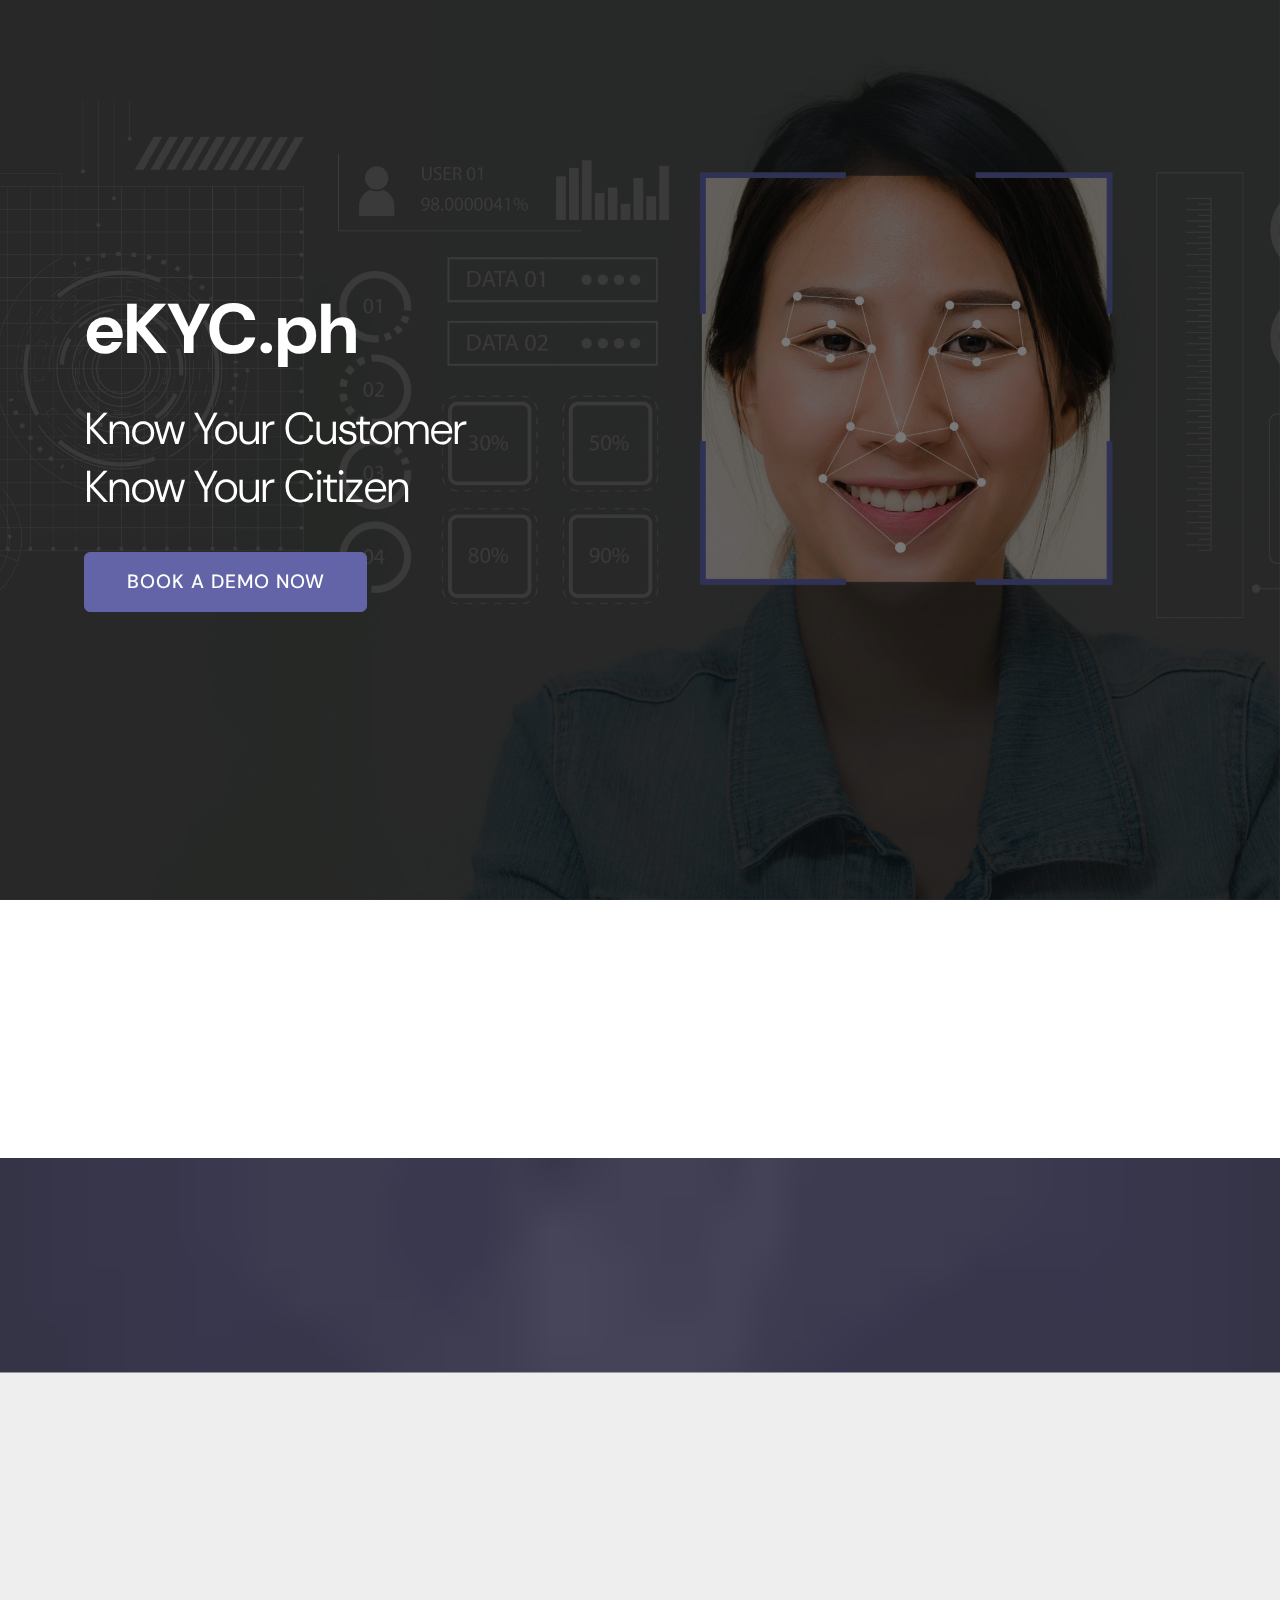
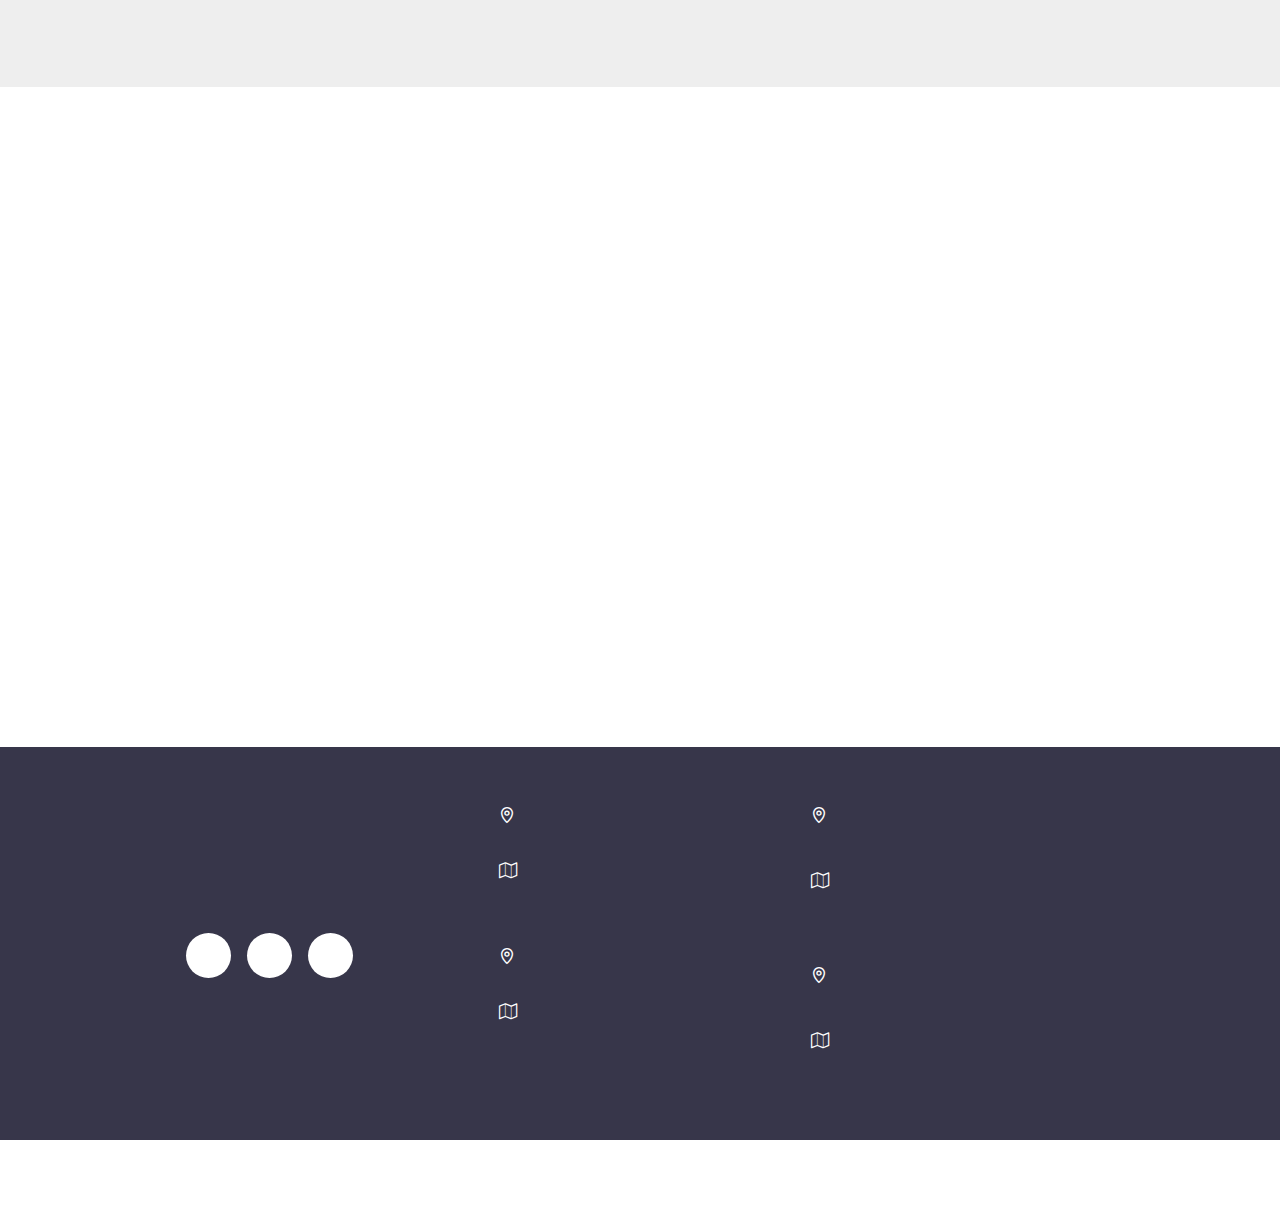
<file: index.html>
<!DOCTYPE html>
<html  >
<head>
  
  <meta charset="UTF-8">
  <meta http-equiv="X-UA-Compatible" content="IE=edge">
  
  <meta name="twitter:card" content="summary_large_image"/>
<meta name="twitter:image:src" content="assets/images/index-meta.jpg"/>
<meta property="og:image" content="assets/images/index-meta.jpg"/>
<meta name="twitter:title" content="eKYC | Know your customer, know your citizen through digital ID"/>
<meta name="viewport" content="width=device-width, initial-scale=1, minimum-scale=1">
  <link rel="shortcut icon" href="assets/images/group-193x-1.png" type="image/x-icon">
  <meta name="description" content="">
  
  <title>eKYC | Know your customer, know your citizen through digital ID</title>
  <link rel="stylesheet" href="assets/bootstrap-material-design-font/css/material.css">
  <link rel="stylesheet" href="assets/web/assets/mobirise-icons/mobirise-icons.css">
  <link rel="stylesheet" href="assets/web/assets/mobirise-icons2/mobirise2.css">
  <link rel="stylesheet" href="assets/font-awesome/css/font-awesome.css">
  <link rel="stylesheet" href="assets/tether/tether.min.css">
  <link rel="stylesheet" href="assets/bootstrap/css/bootstrap.min.css">
  <link rel="stylesheet" href="assets/bootstrap/css/bootstrap-grid.min.css">
  <link rel="stylesheet" href="assets/bootstrap/css/bootstrap-reboot.min.css">
  <link rel="stylesheet" href="assets/formstyler/jquery.formstyler.css">
  <link rel="stylesheet" href="assets/formstyler/jquery.formstyler.theme.css">
  <link rel="stylesheet" href="assets/datepicker/jquery.datetimepicker.min.css">
  <link rel="stylesheet" href="assets/socicon/css/styles.css">
  <link rel="stylesheet" href="assets/animatecss/animate.min.css">
  <link rel="stylesheet" href="assets/theme/css/style.css">
  <link rel="stylesheet" href="assets/formoid-css/recaptcha.css">
  <link rel="preload" as="style" href="assets/mobirise/css/mbr-additional.css"><link rel="stylesheet" href="assets/mobirise/css/mbr-additional.css" type="text/css">
  
  
  <meta name="title" content="eKYC | Know your customer, know your citizen through digital ID">
<meta name="robots" content="index, follow">
<meta http-equiv="Content-Type" content="text/html; charset=utf-8">
<meta name="language" content="English">

<!-- Open Graph / Facebook -->
<meta property="og:type" content="website">
<meta property="og:url" content="http://ekyc.ph/">
<meta property="og:title" content="eKYC | Know your customer, know your citizen through digital ID">

<meta name="twitter:card" content="summary_large_image" />
<meta name="twitter:image:src" content="https://ekyc.ph/assets/images/banner-facial-recognition-copy-1.jpg" />
<meta property="og:image" content="https://ekyc.ph/assets/images/banner-facial-recognition-copy-1.jpg" />


<!-- Twitter -->
<meta property="twitter:url" content="http://ekyc.ph/">
<meta property="twitter:title" content="Know your customer, know your citizen through digital ID.">


</head>
<body>
  <section class="cid-rV4IzhJqT6 mbr-fullscreen mbr-parallax-background" id="header02-m">

    

    <div class="mbr-overlay" style="opacity: 0.5; background-color: rgb(0, 0, 0);"></div>

    <div class="container align-left">
        <div class="row">
            <div class="mbr-white col-md-10 col-lg-5">
                
                <h1 class="mbr-section-title mbr-semibold pb-3 mbr-fonts-style display-1"><strong>eKYC.ph</strong></h1>
                <p class="mbr-text pb-3 mbr-fonts-style display-2">
                    Know Your Customer<br>Know Your Citizen</p>
                <div class="mbr-section-btn"><a class="btn btn-md btn-primary display-5" href="popup:#mbr-popup-r" data-toggle="modal" data-target="#mbr-popup-r">BOOK A DEMO NOW</a></div>
            </div>
        </div>
    </div>
    
</section>

<div class="modal mbr-popup cid-rV5iPYc5ir fade" tabindex="-1" role="dialog" data-overlay-opacity="0.8" data-overlay-color="#000000" id="mbr-popup-r" aria-hidden="true">
        <div class="modal-dialog modal-dialog-centered" role="document">
            <div class="modal-content">
                <div class="modal-header">
                    <h5 class="modal-title mbr-fonts-style display-5"><strong>BOOK A DEMO NOW</strong></h5>
                    <button type="button" class="close" data-dismiss="modal" aria-label="Close">
                        <svg version="1.1" xmlns="http://www.w3.org/2000/svg" width="24" height="24" viewBox="0 0 32 32" fill="currentColor">
                            <path d="M31.797 0.191c-0.264-0.256-0.686-0.25-0.942 0.015l-13.328 13.326c-0.598 0.581 0.342 1.543 0.942 0.942l13.328-13.326c0.27-0.262 0.27-0.695 0-0.957zM14.472 17.515c-0.264-0.256-0.686-0.25-0.942 0.015l-13.328 13.326c-0.613 0.595 0.34 1.562 0.942 0.942l13.328-13.326c0.27-0.262 0.27-0.695 0-0.957zM1.144 0.205c-0.584-0.587-1.544 0.336-0.942 0.942l30.654 30.651c0.613 0.625 1.563-0.325 0.942-0.942z"></path>
                        </svg>
                    </button>
                </div>

                <div class="modal-body">
                    

                    <div>
                        
                            

                            <div class="form-wrapper" data-form-type="formoid">
<!--Formbuilder Form-->
<form action="https://mobirise.com/" method="POST" class="mbr-form form-with-styler" data-form-title="Book Now Form"><input type="hidden" name="email" data-form-email="true" value="UqivAaSTfjIyLVEiR9Tgl2zHOJo8jDnLO7BUMrNKXxIOniWqcmGbX5NF1ZvrWiUCaVU0Pfb2cKrTNMWzub8X7/090ZsWXweKlY0roIWpEvdCVfTKkggKUepmIvm+KVg2.hvz0jhRhHsxFBIlYNoSLKIveC5VpHInnCb7ltthwftQfkGqpIS3Vq9uZb1apB7R5CeYiwEve17WRFDv5ORFOnMjeITnZ6gEBPL78rKa6k3ippqzsYAoJKEMF5S0urHPo">
<div class="">
<div hidden="hidden" data-form-alert="" class="alert alert-success col-12">Thanks for reaching us! We will contact you as soon as possible.</div>
<div hidden="hidden" data-form-alert-danger="" class="alert alert-danger col-12">
</div>
</div>
<div class="dragArea">
<div class="col-lg-12 col-md-12 col-sm-12 form-group" data-for="Full Name">
<label for="Full Name-mbr-popup-r" class="form-control-label mbr-fonts-style display-7">Full Name</label>
<input type="text" name="Full Name" data-form-field="Full Name" required="required" class="form-control display-7" value="" id="Full Name-mbr-popup-r">
</div>
<div class="col-lg-12 col-md-12 col-sm-12 form-group" data-for="Contact Number">
<label for="Contact Number-mbr-popup-r" class="form-control-label mbr-fonts-style display-7">Contact Number</label>
<input type="tel" name="Contact Number" placeholder="e.g. 09XXXXXXXXX" pattern="[0-9]{11}" data-form-field="phone" required="required" class="form-control display-7" value="" id="Contact Number-mbr-popup-r">
</div>
<div data-for="Email" class="col form-group">
<label for="Email-mbr-popup-r" class="form-control-label mbr-fonts-style display-7">Email Address</label>
<input type="email" name="Email" data-form-field="Email" class="form-control display-7" required="required" value="" id="Email-mbr-popup-r">
</div>
<div data-for="Company" class="col-lg-12 col-md-12 col-sm-12 form-group">
<label for="Company-mbr-popup-r" class="form-control-label mbr-fonts-style display-7">Company</label>
<input type="text" name="Company" data-form-field="Company" class="form-control display-7" required="required" value="" id="Company-mbr-popup-r">
</div>
<div data-for="Position" class="col-lg-12 col-md-12 col-sm-12 form-group">
<label for="Position-mbr-popup-r" class="form-control-label mbr-fonts-style display-7">Position</label>
<input type="text" name="Position" data-form-field="Position" class="form-control display-7" required="required" value="" id="Position-mbr-popup-r">
</div>
<div class="col-lg-12 col-md-12 col-sm-12 input-group-btn">
<button type="submit" class="btn btn-primary display-4">SAVE</button>
</div>
</div>
</form><!--Formbuilder Form-->
</div>
                        </div>
                    </div>

                    
                </div>
            </div>
        </div>

<section class="cid-rV3EOwwdEX" id="title03-h">

    

    

    <div class="container align-center">
        <div class="row">
            <div class="col-sm-12 col-md-5 col-lg-3">
                <h1 class="mbr-section-title title1 mbr-regular align-left mbr-fonts-style display-2"><strong>Through Digital ID</strong></h1>
                
            </div>
            
                          <div class="col-sm-12 col-md-7 col-lg-9">
                <p class="mbr-text mbr-light text2 align-justify mbr-fonts-style pt-3 display-7">A digital ID is the electronic equivalent of an individual's identity card. A digital ID can be presented electronically to prove an individual's identity and their right to access information or services online. Digital IDs, also known as digital certificates, are electronic documents that use a digital signature to bind together a public key with an identity — this information can be a person's name or the name of an organization, etc. The certificate is used to confirm that a public key belongs to a specific individual. &nbsp;<br></p>
                
            </div>
        </div>
    </div>
</section>

<section class="features1 cid-rV1UgJYPmb mbr-parallax-background" id="features01-a">

    

    
    <div class="container">
        <h1 class="mbr-section-title mbr-semibold pb-3 mbr-fonts-style display-2"><strong>YOUR DIGITAL ID SOLUTION</strong></h1>
        <div class="row">
			
            <div class="card col-12 col-md-6 col-lg-4">
                <div class="card-img pb-3">
                    <img src="assets/images/id-validator-3.svg" width="100" alt="" title="">
                </div>
                <div class="card-box">
                    <h4 class="card-title align-center py-3 mbr-bold mbr-fonts-style display-5">ID Validator
</h4>
                    
                    
                </div>
            </div>

            <div class="card col-12 col-md-6 col-lg-4">
                <div class="card-img pb-3">
                    <img src="assets/images/facial-recognition-3.svg" width="200" alt="" title="">
                </div>
                <div class="card-box">
                    <h4 class="card-title align-center py-3 mbr-bold mbr-fonts-style display-5">Facial Recognition</h4>
                    
                    
                </div>
            </div>

            <div class="card col-12 col-md-6 col-lg-4">
                <div class="card-img pb-3">
                    <img src="assets/images/digital-id-generator-3.svg" width="200" alt="" title="">
                </div>
                <div class="card-box">
                    <h4 class="card-title align-center py-3 mbr-bold mbr-fonts-style display-5">Digital ID Generator</h4>
                    
                    
                </div>
            </div>

            

        </div>

    </div>

</section>

<section class="cid-rV4XuKTxvQ" id="header03-n">

    

    


    <svg xmlns="http://www.w3.org/2000/svg" xmlns:xlink="http://www.w3.org/1999/xlink" width="1380" height="810px" viewBox="0 -8.992806499463768e-14 1380 810" preserveAspectRatio="xMidYMid meet">
        <rect id="svgEditorBackground" x="0" y="0" width="1380" height="810" style="fill: none; stroke: none;"></rect>
        <defs id="svgEditorDefs">
            <polygon id="svgEditorShapeDefs" style="fill:khaki;stroke:black;vector-effect:non-scaling-stroke;stroke-width:1px;"></polygon>
            <path id="svgEditorClosePathDefs" style="stroke:black;stroke-width:1px;fill:khaki;"></path>
        </defs>
        <path d="M15083.791600683318,645.6720847341486c496.6000000000058,747.7999999999951,1953.3704016668416,1862.6734725832403,2751.999999999978,1967.9999999999955s1884.300000000003,-198.89999999999964,2718.7056474818382,-552.6365690040448s1746.4898225846773,-519.9524548776521,2593.2943525181545,-567.3634309959566s2251,-23.399999999999636,4384,1520.0000000000032s3205.199999999997,1437.2000000000025,4047.9999999999854,1520.0000000000018s3305.000000000029,-270.2999999999993,4640.000000000029,-1152s74.60000000000582,3328.3000000000065,32,3792.0000000000073s-19509.4,4591.000000000004,-21087.999999999993,-128.00000000000182s-1679.5999999999913,-6358.300000000001,-80,-6400Z" style="stroke:black;fill:khaki;stroke-width:0px;" id="e12_areaS3" transform="matrix(0.0650006 -0.00123765 0.00123765 0.0650006 -995.543 317.589)"></path>
        <path d="M12434.469938292996,-979.2324603008726c496.600000000004,747.8000000000001,1953.3704016668398,1862.673472583247,2752.000000000018,1967.9999999999995s1884.2999999999865,-198.90000000000055,2718.7056474818364,-552.6365690040473s1746.4898225846846,-519.9524548776479,2593.2943525181618,-567.3634309959524s2251,-23.400000000001455,4384,1520s3205.199999999997,1437.1999999999962,4048,1519.9999999999955s3304.9999999999927,-270.3000000000011,4640,-1151.9999999999955s74.60000000000582,3328.3,32,3791.9999999999955s-19509.400000000023,4590.999999999997,-21088.000000000015,-127.99999999999818s-1679.5999999999985,-6358.300000000008,-80,-6400.0000000000055Z" style="stroke:black;fill:aqua;stroke-width:0px;" id="e19_areaS3" transform="matrix(0.0647268 0.00608646 -0.00608646 0.0647268 -823.261 331.266)"></path><text dy="-0.5em" style="fill:black;font-family:Arial;font-size:20px;" id="e14_texte" transform="matrix(0.0640454 0 0 0.0640454 -832.187 329.878)">
            <textPath id="e13_textPath" xlink:href="#e12_areaS3">T</textPath>
        </text>
    </svg>

    <div class="box"></div>

    <div class="container align-center">
        <div class="row">
            <div class="col-lg-6 col-md-12 align-center">
                <img src="assets/images/sample-ekyc2-copy-1.png" alt="" title="">

            </div>
            <div class="col-md-12 col-lg-6 py-4 m-auto">
                <div class="mbr-section-btn" align="center"><a class="btn btn-md display-5" href="#" style="
    background: 50% 50% cover;
    background-image: url('https://abernados.github.io/eKYC-main/assets/images/image13.png') !important;
    background-position: center;
    background-repeat: no-repeat;
    background-size: cover;
    /* padding: 10px; */
    /* background-size: auto; */
    padding: 2rem 6.6rem;
"></a><a class="btn btn-md display-5" href="#" style="
    background-image: url('https://abernados.github.io/eKYC-main/assets/images/image9.png') !important;
    background-position: center;
    background-repeat: no-repeat;
    background-size: cover;
    padding: 2rem 6.6rem;
"></a></div>
                
                
                <div class="align-center mbr-section-btn"><a class="btn btn-md btn-primary display-5" href="#">COMING SOON</a></div>
            </div>

            
        </div>



    </div>
    
</section>

<section class="cid-rV3FJ2Fbw9" id="footer03-j">

    

    
	<div class="container">
        <div class="media-container-row content text-white">
            <div class="col-12 col-md-6 col-lg-3">
                <div class="media-wrap align-left">
                    <a href="#">
                        <img src="assets/images/group-193x.png" alt="" title="">
                        <p class="mbr-text mbr-fonts-style form-text mt-2 display-4"><br><strong>Powered by Traxion Tech Inc</strong><br></p>
                    </a>
                </div>

                <div class="social-list align-left">
                    <div class="soc-item">
                        <a href="http://traxiontech.net" target="_blank">
                            <span class="mbr-iconfont mbr-iconfont-social mdi-hardware-laptop-mac" style="color: rgb(62, 63, 99); fill: rgb(62, 63, 99);"></span>
                        </a>
                    </div>
                    <div class="soc-item">
                        <a href="mailto:reina.isomura@traxiontech.net">
                            <span class="mbr-iconfont mbr-iconfont-social mdi-communication-email" style="color: rgb(62, 63, 99); fill: rgb(62, 63, 99);"></span>
                        </a>
                    </div>
                    <div class="soc-item">
                        <a href="tel:+639171644326">
                            <span class="mbr-iconfont mbr-iconfont-social mdi-communication-call" style="color: rgb(62, 63, 99); fill: rgb(62, 63, 99);"></span>
                        </a>
                    </div>
                    
                    

                </div>


            </div>
            <div class="col-12 col-md-6 col-lg-3 mbr-fonts-style display-4">


                <div class="item">
                    <div class="card-img"><span class="mbr-iconfont img1 mobi-mbri-map-pin mobi-mbri"></span>
                    </div>
                    <div class="card-box">
                        <h4 class="item-title align-left mbr-fonts-style display-4"><strong>Manila, Philippines
</strong></h4>
                    </div>
                </div>

                <div class="item">
                    <div class="card-img"><span class="mbr-iconfont img1 fa-map-o fa"></span></div>
                    <div class="card-box">
                        <h4 class="item-title align-left mbr-fonts-style display-4"><div>10th floor Taipan Place
</div><div>24th Emerald Avenue, Ortigas Center, Pasig City, Philippines
</div></h4>
                    </div>
                </div>

                <div class="item padding-5rem davao">
                    <div class="card-img"><span class="mbr-iconfont img1 mobi-mbri-map-pin mobi-mbri"></span>
                    </div>
                    <div class="card-box">
                        <h4 class="item-title align-left mbr-fonts-style display-4"><strong>Davao, Philippines &nbsp;</strong></h4>
                    </div>
                </div>

                <div class="item">
                    <div class="card-img"><span class="mbr-iconfont img1 fa-map-o fa"></span>
                    </div>
                    <div class="card-box">
                        <h4 class="item-title align-left mbr-fonts-style display-4"><div>Kadena Hub, Mabini cor Araullo St. Poblacion District, Davao City, Philippines</div></h4>
                    </div>
                </div>

                


            </div>
            <div class="col-12 col-md-6 col-lg-3 mbr-fonts-style display-4">


                <div class="item">
                    <div class="card-img"><span class="mbr-iconfont img1 mobi-mbri-map-pin mobi-mbri"></span>
                    </div>
                    <div class="card-box">
                        <h4 class="item-title align-left mbr-fonts-style display-4"><strong>Tagum, Philippines</strong>&nbsp;</h4>
                    </div>
                </div>

                <div class="item">
                    <div class="card-img"><span class="mbr-iconfont img1 fa-map-o fa"></span></div>
                    <div class="card-box">
                        <h4 class="item-title align-left mbr-fonts-style display-4"><div>Door 2,3, and 4 Tagum Coop Budgetel, Dalisay Road, Magugpo West, Tagum City, Davao del Norte, Philippines</div></h4>
                    </div>
                </div>

                <div class="item padding-5rem">
                    <div class="card-img"><span class="mbr-iconfont img1 mobi-mbri-map-pin mobi-mbri"></span>
                    </div>
                    <div class="card-box">
                        <h4 class="item-title align-left mbr-fonts-style display-4"><strong>Karnataka India
</strong></h4>
                    </div>
                </div>

                <div class="item">
                    <div class="card-img"><span class="mbr-iconfont img1 fa-map-o fa"></span>
                    </div>
                    <div class="card-box">
                        <h4 class="item-title align-left mbr-fonts-style display-4">Amrita Technology Business Incubator
<div>Amrita University, Carmelaram P.o.,
</div><div>Bengaluru-560035
</div></h4>
                    </div>
                </div>

                


            </div>
        </div>
		

    </div>
</section>

<section once="footers" class="cid-rV4pIGh7lP mbr-reveal" id="footer01-l">

    

    

    <div class="container">
        <div class="media-container-row align-center mbr-white">
            <div class="col-12">
                <p class="mbr-text mb-0 mbr-fonts-style display-7">
                    © Copyright Traxion Tech, Inc- All Rights Reserved
                </p>
            </div>
        </div>
    </div>
</section>


  <script src="assets/web/assets/jquery/jquery.min.js"></script>
  <script src="assets/popper/popper.min.js"></script>
  <script src="assets/tether/tether.min.js"></script>
  <script src="assets/bootstrap/js/bootstrap.min.js"></script>
  <script src="assets/viewportchecker/jquery.viewportchecker.js"></script>
  <script src="assets/formstyler/jquery.formstyler.js"></script>
  <script src="assets/formstyler/jquery.formstyler.min.js"></script>
  <script src="assets/datepicker/jquery.datetimepicker.full.js"></script>
  <script src="assets/popup-plugin/script.js"></script>
  <script src="assets/popup-overlay-plugin/script.js"></script>
  <script src="assets/smoothscroll/smooth-scroll.js"></script>
  <script src="assets/parallax/jarallax.min.js"></script>
  <script src="assets/theme/js/script.js"></script>
  <script src="assets/formoid/formoid.min.js"></script>
  <script src="assets/web/assets/lazyload/lazyload.js"></script>
  
  <input name="animation" type="hidden">
  
</body>
</html>
</file>
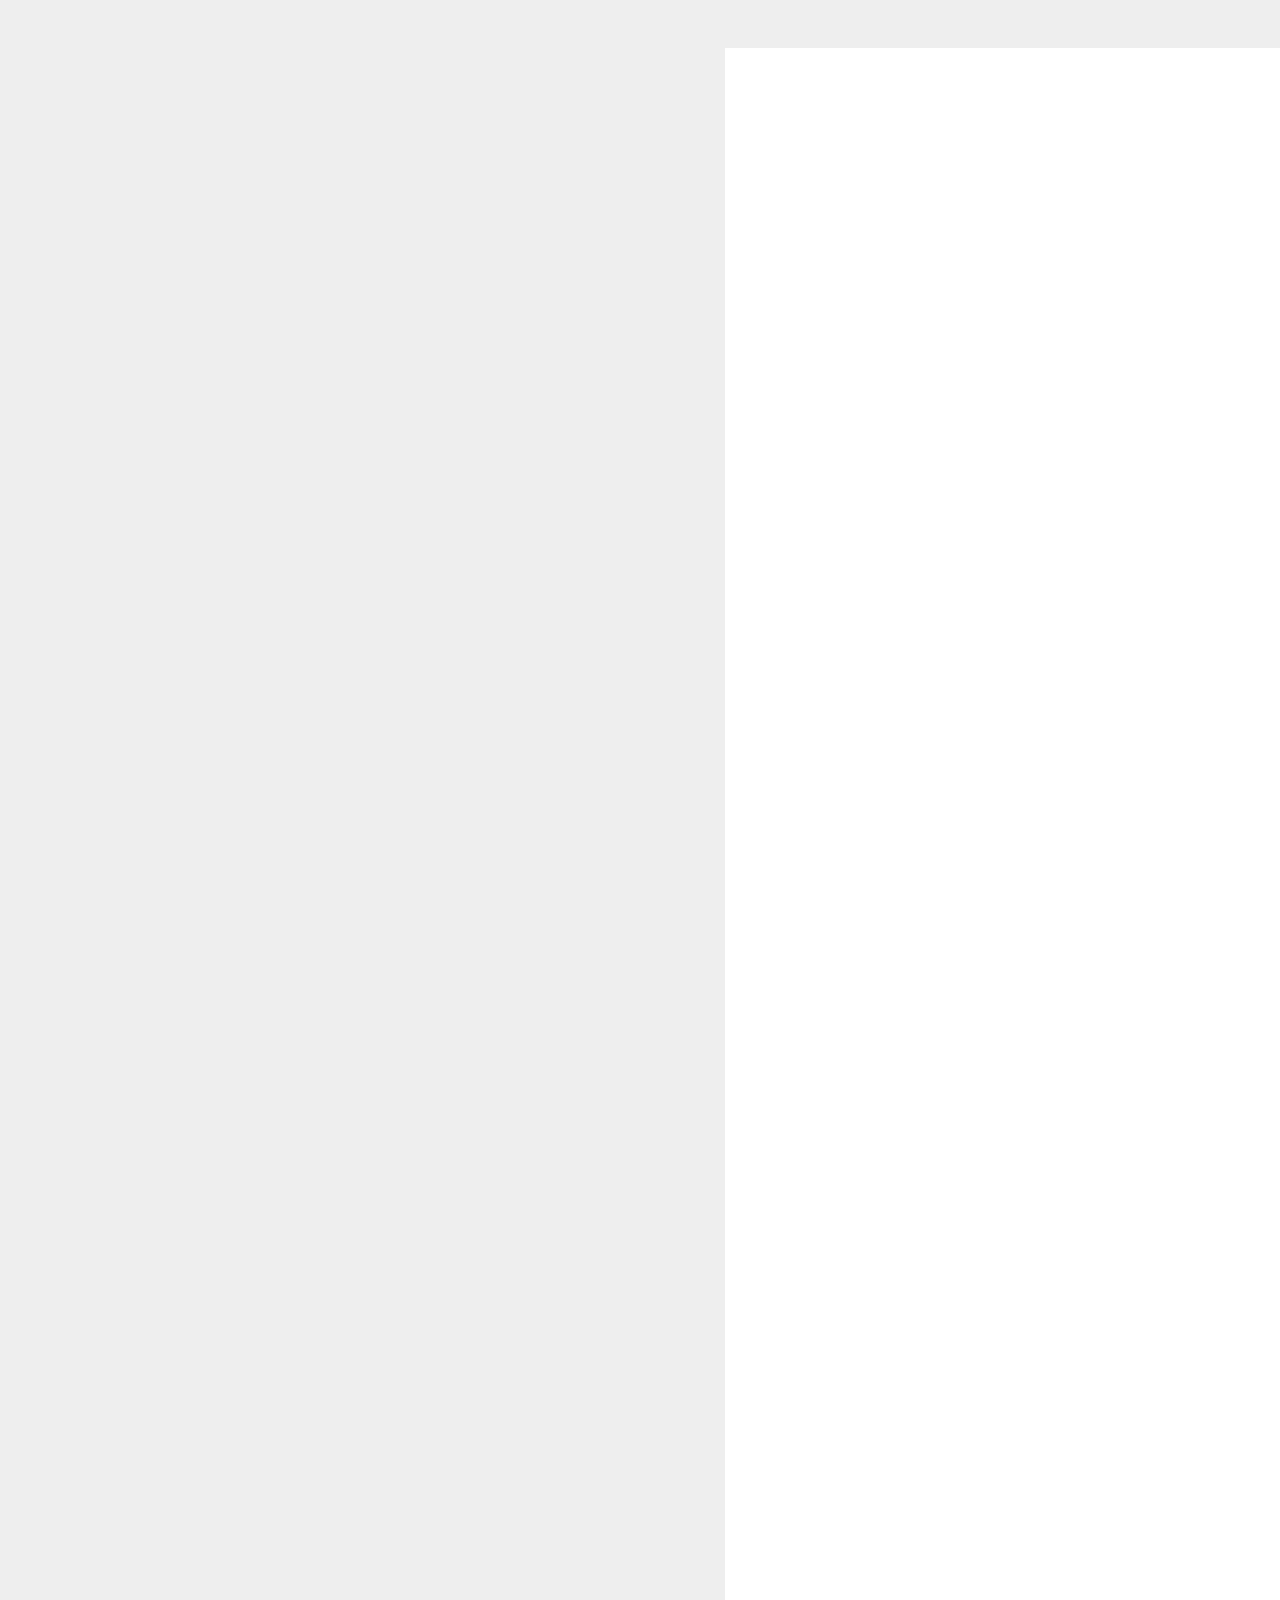
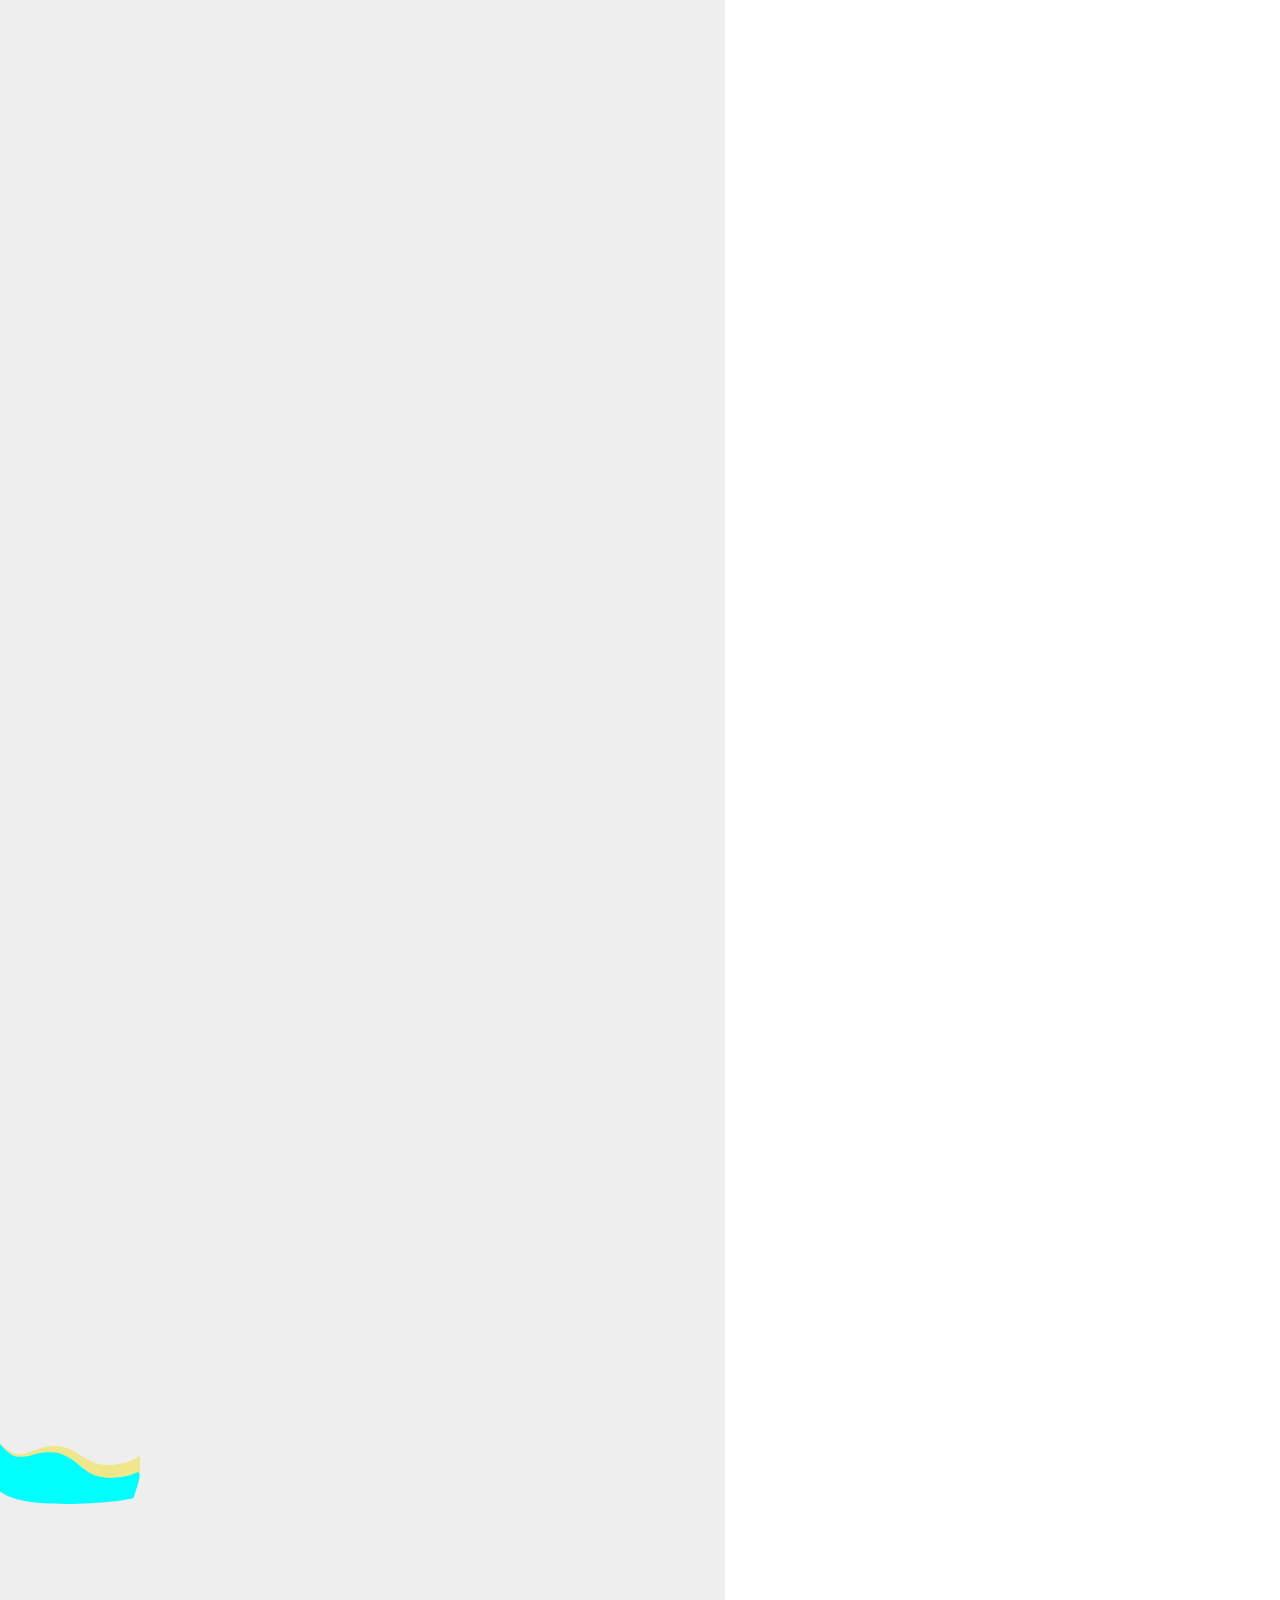
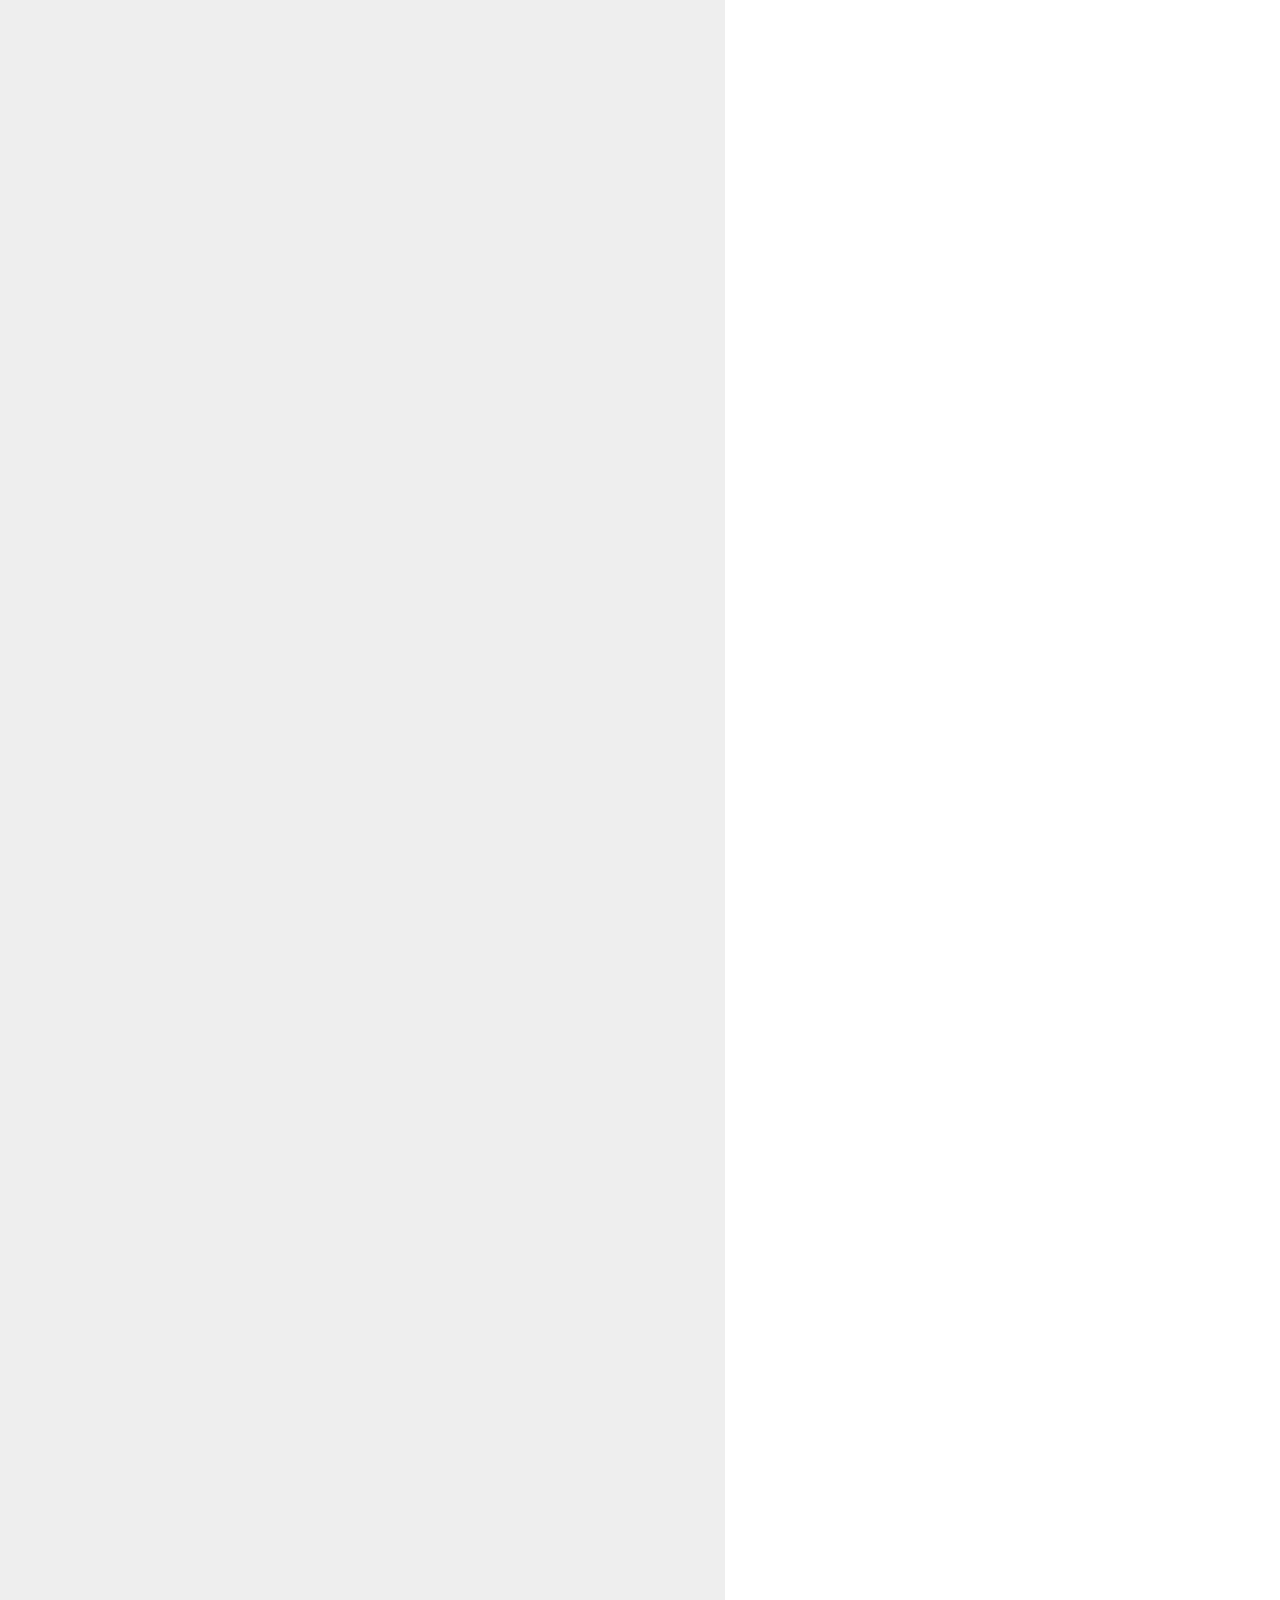
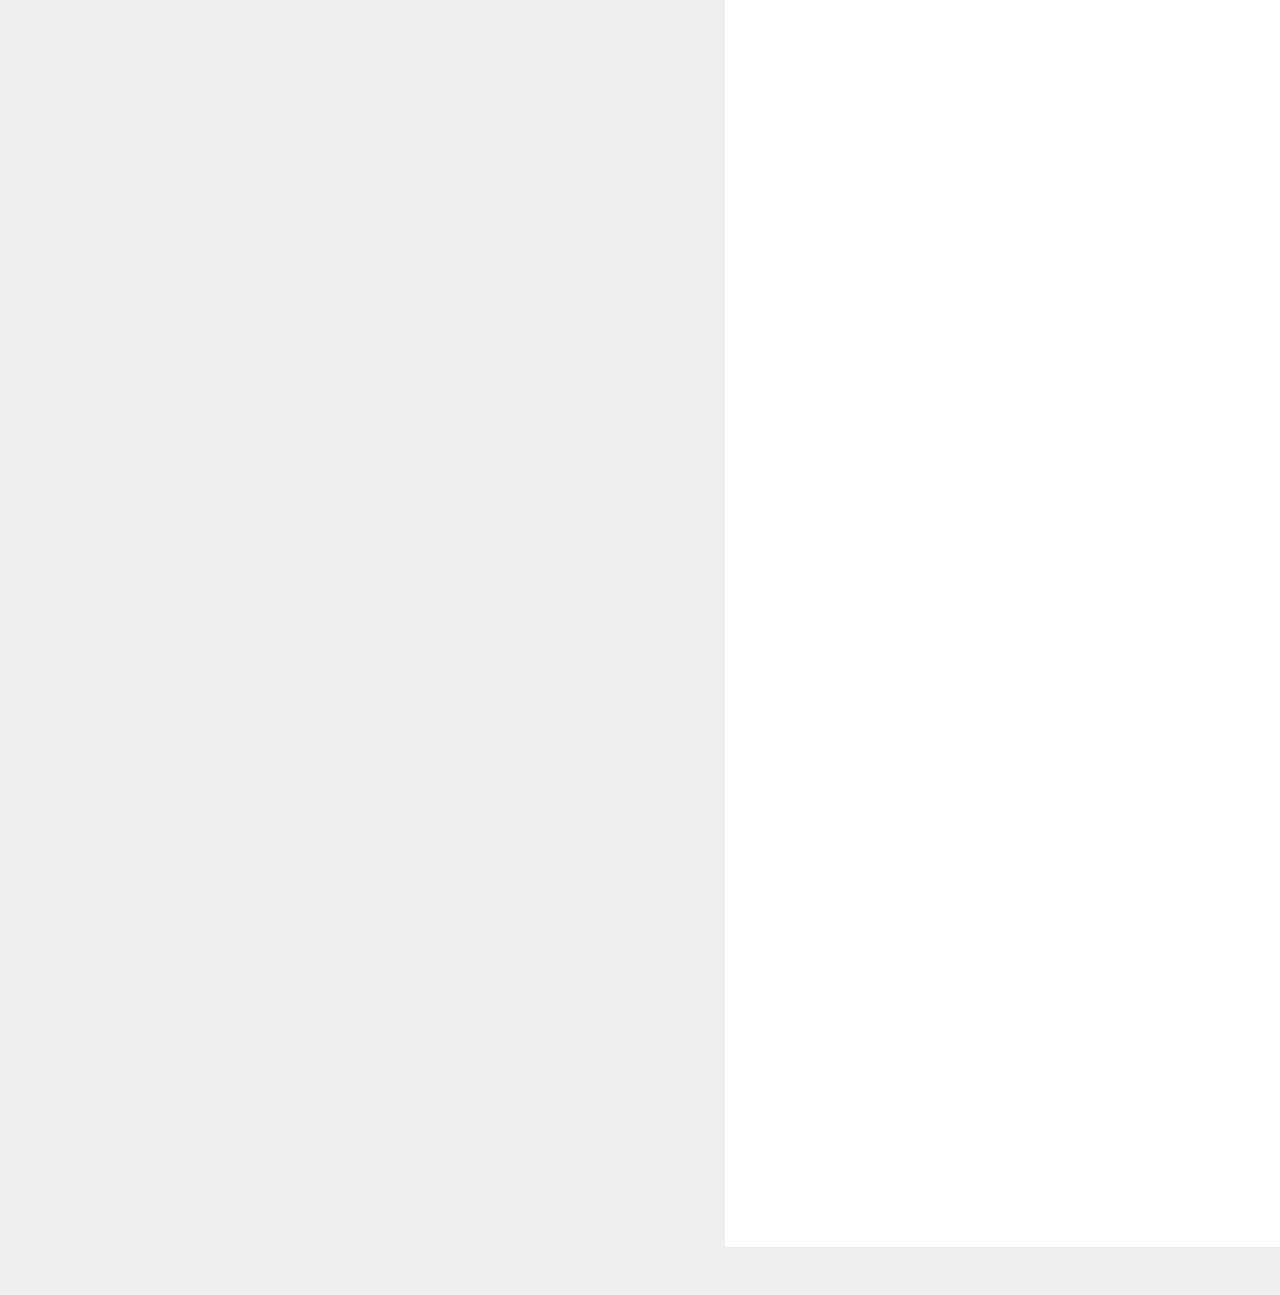
<file: page1.html>
<!DOCTYPE html>
<html  >
<head>
  
  <meta charset="UTF-8">
  <meta http-equiv="X-UA-Compatible" content="IE=edge">
  
  <meta name="viewport" content="width=device-width, initial-scale=1, minimum-scale=1">
  <link rel="shortcut icon" href="assets/images/ekyc.png" type="image/x-icon">
  <meta name="description" content="">
  
  <title>Page 1</title>
  <link rel="stylesheet" href="assets/web/assets/mobirise-icons/mobirise-icons.css">
  <link rel="stylesheet" href="assets/tether/tether.min.css">
  <link rel="stylesheet" href="assets/bootstrap/css/bootstrap.min.css">
  <link rel="stylesheet" href="assets/bootstrap/css/bootstrap-grid.min.css">
  <link rel="stylesheet" href="assets/bootstrap/css/bootstrap-reboot.min.css">
  <link rel="stylesheet" href="assets/animatecss/animate.min.css">
  <link rel="stylesheet" href="assets/theme/css/style.css">
  <link rel="stylesheet" href="assets/formoid-css/recaptcha.css">
  <link rel="preload" as="style" href="assets/mobirise/css/mbr-additional.css"><link rel="stylesheet" href="assets/mobirise/css/mbr-additional.css" type="text/css">
  
  
  

</head>
<body>
  <section once="footers" class="cid-rV4pIGh7lP mbr-reveal" id="footer01-v">

    

    

    <div class="container">
        <div class="media-container-row align-center mbr-white">
            <div class="col-12">
                <p class="mbr-text mb-0 mbr-fonts-style display-7">
                    © Copyright Traxion Tech, Inc- All Rights Reserved
                </p>
            </div>
        </div>
    </div>
</section>

<section class="cid-rV5Gtp4Nv8 mbr-fullscreen" id="header03-w">

    

    


    <svg xmlns="http://www.w3.org/2000/svg" xmlns:xlink="http://www.w3.org/1999/xlink" width="1380" height="810px" viewBox="0 -8.992806499463768e-14 1380 810" preserveAspectRatio="xMidYMid meet">
        <rect id="svgEditorBackground" x="0" y="0" width="1380" height="810" style="fill: none; stroke: none;"></rect>
        <defs id="svgEditorDefs">
            <polygon id="svgEditorShapeDefs" style="fill:khaki;stroke:black;vector-effect:non-scaling-stroke;stroke-width:1px;"></polygon>
            <path id="svgEditorClosePathDefs" style="stroke:black;stroke-width:1px;fill:khaki;"></path>
        </defs>
        <path d="M15083.791600683318,645.6720847341486c496.6000000000058,747.7999999999951,1953.3704016668416,1862.6734725832403,2751.999999999978,1967.9999999999955s1884.300000000003,-198.89999999999964,2718.7056474818382,-552.6365690040448s1746.4898225846773,-519.9524548776521,2593.2943525181545,-567.3634309959566s2251,-23.399999999999636,4384,1520.0000000000032s3205.199999999997,1437.2000000000025,4047.9999999999854,1520.0000000000018s3305.000000000029,-270.2999999999993,4640.000000000029,-1152s74.60000000000582,3328.3000000000065,32,3792.0000000000073s-19509.4,4591.000000000004,-21087.999999999993,-128.00000000000182s-1679.5999999999913,-6358.300000000001,-80,-6400Z" style="stroke:black;fill:khaki;stroke-width:0px;" id="e12_areaS3" transform="matrix(0.0650006 -0.00123765 0.00123765 0.0650006 -995.543 317.589)"></path>
        <path d="M12434.469938292996,-979.2324603008726c496.600000000004,747.8000000000001,1953.3704016668398,1862.673472583247,2752.000000000018,1967.9999999999995s1884.2999999999865,-198.90000000000055,2718.7056474818364,-552.6365690040473s1746.4898225846846,-519.9524548776479,2593.2943525181618,-567.3634309959524s2251,-23.400000000001455,4384,1520s3205.199999999997,1437.1999999999962,4048,1519.9999999999955s3304.9999999999927,-270.3000000000011,4640,-1151.9999999999955s74.60000000000582,3328.3,32,3791.9999999999955s-19509.400000000023,4590.999999999997,-21088.000000000015,-127.99999999999818s-1679.5999999999985,-6358.300000000008,-80,-6400.0000000000055Z" style="stroke:black;fill:aqua;stroke-width:0px;" id="e19_areaS3" transform="matrix(0.0647268 0.00608646 -0.00608646 0.0647268 -823.261 331.266)"></path><text dy="-0.5em" style="fill:black;font-family:Arial;font-size:20px;" id="e14_texte" transform="matrix(0.0640454 0 0 0.0640454 -832.187 329.878)">
            <textPath id="e13_textPath" xlink:href="#e12_areaS3">T</textPath>
        </text>
    </svg>

    <div class="box"></div>

    <div class="container align-center">
        <div class="row">
            <div class="col-md-12 col-lg-6 py-4 m-auto">
                <h1 class="mbr-section-title mbr-regular pb-3 align-left mbr-fonts-style display-1">Successfully sent an email!
</h1>
                
                
                <div class="align-left mbr-section-btn"><a class="btn btn-md btn-primary display-4" href="#">BACK TO HOME</a></div>
            </div>

            <div class="col-lg-6 col-md-12 align-center">
                <img src="assets/images/shutterstock-1221445678.jpg" alt="" title="">

            </div>
        </div>



    </div>
    
</section>


  <script src="assets/web/assets/jquery/jquery.min.js"></script>
  <script src="assets/popper/popper.min.js"></script>
  <script src="assets/tether/tether.min.js"></script>
  <script src="assets/bootstrap/js/bootstrap.min.js"></script>
  <script src="assets/smoothscroll/smooth-scroll.js"></script>
  <script src="assets/viewportchecker/jquery.viewportchecker.js"></script>
  <script src="assets/theme/js/script.js"></script>
  <script src="assets/formoid/formoid.min.js"></script>
  <script src="assets/web/assets/lazyload/lazyload.js"></script>
  
  <input name="animation" type="hidden">
  
</body>
</html>
</file>
<file: assets/bootstrap-material-design-font/css/material.css>
@font-face{font-family: 'Material-Design-Icons';
  src: url('../fonts/Material-Design-Icons.eot?3ocs8m');
  src: url('../fonts/Material-Design-Icons.eot?#iefix3ocs8m') format('embedded-opentype'), url('../fonts/Material-Design-Icons.woff?3ocs8m') format('woff'), url('../fonts/Material-Design-Icons.ttf?3ocs8m') format('truetype'), url('../fonts/Material-Design-Icons.svg?3ocs8m#Material-Design-Icons') format('svg');
  font-weight: normal;
  font-style: normal;
}[class*="mdi-"]{speak: none;
  display: inline-block;
  font-style: normal;
  font-variant:normal;
  font-weight:normal;line-height:1;
  font-family:'Material-Design-Icons' !important;
  text-rendering: auto;
  
  -webkit-font-smoothing: antialiased;
  -moz-osx-font-smoothing: grayscale;
  -webkit-transform: translate(0, 0);
      -ms-transform: translate(0, 0);
          transform: translate(0, 0);}[class*="mdi-"]:before{display: inline-block;
  speak: none;
  text-decoration: inherit;}.mdi-action-open-in-browser:before{content: "\e648";}.mdi-action-settings-display:before{content: "\e666";}.mdi-action-view-carousel:before{content: "\e694";}.mdi-av-play-arrow:before{content: "\e6bb";}.mdi-communication-call:before{content: "\e6de";}.mdi-communication-email:before{content: "\e6e6";}.mdi-communication-textsms:before{content: "\e6fb";}.mdi-content-text-format:before{content: "\e71e";}.mdi-editor-format-align-center:before{content: "\e784";}.mdi-editor-format-align-justify:before{content: "\e785";}.mdi-editor-format-align-left:before{content: "\e786";}.mdi-editor-format-align-right:before{content: "\e787";}.mdi-editor-format-bold:before{content: "\e788";}.mdi-editor-format-clear:before{content: "\e789";}.mdi-editor-format-color-fill:before{content: "\e78a";}.mdi-editor-format-color-reset:before{content: "\e78b";}.mdi-editor-format-color-text:before{content: "\e78c";}.mdi-editor-format-indent-decrease:before{content: "\e78d";}.mdi-editor-format-indent-increase:before{content: "\e78e";}.mdi-editor-format-italic:before{content: "\e78f";}.mdi-editor-format-line-spacing:before{content: "\e790";}.mdi-editor-format-list-bulleted:before{content: "\e791";}.mdi-editor-format-list-numbered:before{content: "\e792";}.mdi-editor-format-paint:before{content: "\e793";}.mdi-editor-format-quote:before{content: "\e794";}.mdi-editor-format-size:before{content: "\e795";}.mdi-editor-format-strikethrough:before{content: "\e796";}.mdi-editor-format-textdirection-l-to-r:before{content: "\e797";}.mdi-editor-format-textdirection-r-to-l:before{content: "\e798";}.mdi-editor-format-underline:before{content: "\e799";}.mdi-editor-vertical-align-bottom:before{content: "\e7a6";}.mdi-editor-vertical-align-center:before{content: "\e7a7";}.mdi-editor-vertical-align-top:before{content: "\e7a8";}.mdi-editor-wrap-text:before{content: "\e7a9";}.mdi-hardware-keyboard-arrow-down:before{content: "\e7c1";}.mdi-hardware-keyboard-arrow-left:before{content: "\e7c2";}.mdi-hardware-keyboard-arrow-right:before{content: "\e7c3";}.mdi-hardware-keyboard-arrow-up:before{content: "\e7c4";}.mdi-hardware-laptop-mac:before{content: "\e7ce";}.mdi-image-navigate-before:before{content: "\e844";}.mdi-image-navigate-next:before{content: "\e845";}.mdi-image-texture:before{content: "\e85a";}.mdi-image-transform:before{content: "\e862";}.mdi-maps-navigation:before{content: "\e897";}.mdi-maps-restaurant-menu:before{content: "\e89b";}.mdi-navigation-apps:before{content: "\e8a0";}.mdi-navigation-arrow-back:before{content: "\e8a1";}.mdi-navigation-arrow-drop-down-circle:before{content: "\e8a2";}.mdi-navigation-arrow-drop-down:before{content: "\e8a3";}.mdi-navigation-arrow-drop-up:before{content: "\e8a4";}.mdi-navigation-arrow-forward:before{content: "\e8a5";}.mdi-navigation-cancel:before{content: "\e8a6";}.mdi-navigation-check:before{content: "\e8a7";}.mdi-navigation-chevron-left:before{content: "\e8a8";}.mdi-navigation-chevron-right:before{content: "\e8a9";}.mdi-navigation-close:before{content: "\e8aa";}.mdi-navigation-expand-less:before{content: "\e8ab";}.mdi-navigation-expand-more:before{content: "\e8ac";}.mdi-navigation-fullscreen-exit:before{content: "\e8ad";}.mdi-navigation-fullscreen:before{content: "\e8ae";}.mdi-navigation-menu:before{content: "\e8af";}.mdi-navigation-more-horiz:before{content: "\e8b0";}.mdi-navigation-more-vert:before{content: "\e8b1";}.mdi-navigation-refresh:before{content: "\e8b2";}.mdi-navigation-unfold-less:before{content: "\e8b3";}.mdi-navigation-unfold-more:before{content: "\e8b4";}
</file>
<file: assets/web/assets/mobirise-icons/mobirise-icons.css>
@font-face {
  font-family: 'MobiriseIcons';
  src:  url('mobirise-icons.eot?spat4u');
  src:  url('mobirise-icons.eot?spat4u#iefix') format('embedded-opentype'),
    url('mobirise-icons.ttf?spat4u') format('truetype'),
    url('mobirise-icons.woff?spat4u') format('woff'),
    url('mobirise-icons.svg?spat4u#MobiriseIcons') format('svg');
  font-weight: normal;
  font-style: normal;
  font-display: swap;
}

[class^="mbri-"], [class*=" mbri-"] {
  /* use !important to prevent issues with browser extensions that change fonts */
  font-family: MobiriseIcons !important;
  speak: none;
  font-style: normal;
  font-weight: normal;
  font-variant: normal;
  text-transform: none;
  line-height: 1;

  /* Better Font Rendering =========== */
  -webkit-font-smoothing: antialiased;
  -moz-osx-font-smoothing: grayscale;
}

.mbri-add-submenu:before {
  content: "\e900";
}
.mbri-alert:before {
  content: "\e901";
}
.mbri-align-center:before {
  content: "\e902";
}
.mbri-align-justify:before {
  content: "\e903";
}
.mbri-align-left:before {
  content: "\e904";
}
.mbri-align-right:before {
  content: "\e905";
}
.mbri-android:before {
  content: "\e906";
}
.mbri-apple:before {
  content: "\e907";
}
.mbri-arrow-down:before {
  content: "\e908";
}
.mbri-arrow-next:before {
  content: "\e909";
}
.mbri-arrow-prev:before {
  content: "\e90a";
}
.mbri-arrow-up:before {
  content: "\e90b";
}
.mbri-bold:before {
  content: "\e90c";
}
.mbri-bookmark:before {
  content: "\e90d";
}
.mbri-bootstrap:before {
  content: "\e90e";
}
.mbri-briefcase:before {
  content: "\e90f";
}
.mbri-browse:before {
  content: "\e910";
}
.mbri-bulleted-list:before {
  content: "\e911";
}
.mbri-calendar:before {
  content: "\e912";
}
.mbri-camera:before {
  content: "\e913";
}
.mbri-cart-add:before {
  content: "\e914";
}
.mbri-cart-full:before {
  content: "\e915";
}
.mbri-cash:before {
  content: "\e916";
}
.mbri-change-style:before {
  content: "\e917";
}
.mbri-chat:before {
  content: "\e918";
}
.mbri-clock:before {
  content: "\e919";
}
.mbri-close:before {
  content: "\e91a";
}
.mbri-cloud:before {
  content: "\e91b";
}
.mbri-code:before {
  content: "\e91c";
}
.mbri-contact-form:before {
  content: "\e91d";
}
.mbri-credit-card:before {
  content: "\e91e";
}
.mbri-cursor-click:before {
  content: "\e91f";
}
.mbri-cust-feedback:before {
  content: "\e920";
}
.mbri-database:before {
  content: "\e921";
}
.mbri-delivery:before {
  content: "\e922";
}
.mbri-desktop:before {
  content: "\e923";
}
.mbri-devices:before {
  content: "\e924";
}
.mbri-down:before {
  content: "\e925";
}
.mbri-download:before {
  content: "\e989";
}
.mbri-drag-n-drop:before {
  content: "\e927";
}
.mbri-drag-n-drop2:before {
  content: "\e928";
}
.mbri-edit:before {
  content: "\e929";
}
.mbri-edit2:before {
  content: "\e92a";
}
.mbri-error:before {
  content: "\e92b";
}
.mbri-extension:before {
  content: "\e92c";
}
.mbri-features:before {
  content: "\e92d";
}
.mbri-file:before {
  content: "\e92e";
}
.mbri-flag:before {
  content: "\e92f";
}
.mbri-folder:before {
  content: "\e930";
}
.mbri-gift:before {
  content: "\e931";
}
.mbri-github:before {
  content: "\e932";
}
.mbri-globe:before {
  content: "\e933";
}
.mbri-globe-2:before {
  content: "\e934";
}
.mbri-growing-chart:before {
  content: "\e935";
}
.mbri-hearth:before {
  content: "\e936";
}
.mbri-help:before {
  content: "\e937";
}
.mbri-home:before {
  content: "\e938";
}
.mbri-hot-cup:before {
  content: "\e939";
}
.mbri-idea:before {
  content: "\e93a";
}
.mbri-image-gallery:before {
  content: "\e93b";
}
.mbri-image-slider:before {
  content: "\e93c";
}
.mbri-info:before {
  content: "\e93d";
}
.mbri-italic:before {
  content: "\e93e";
}
.mbri-key:before {
  content: "\e93f";
}
.mbri-laptop:before {
  content: "\e940";
}
.mbri-layers:before {
  content: "\e941";
}
.mbri-left-right:before {
  content: "\e942";
}
.mbri-left:before {
  content: "\e943";
}
.mbri-letter:before {
  content: "\e944";
}
.mbri-like:before {
  content: "\e945";
}
.mbri-link:before {
  content: "\e946";
}
.mbri-lock:before {
  content: "\e947";
}
.mbri-login:before {
  content: "\e948";
}
.mbri-logout:before {
  content: "\e949";
}
.mbri-magic-stick:before {
  content: "\e94a";
}
.mbri-map-pin:before {
  content: "\e94b";
}
.mbri-menu:before {
  content: "\e94c";
}
.mbri-mobile:before {
  content: "\e94d";
}
.mbri-mobile2:before {
  content: "\e94e";
}
.mbri-mobirise:before {
  content: "\e94f";
}
.mbri-more-horizontal:before {
  content: "\e950";
}
.mbri-more-vertical:before {
  content: "\e951";
}
.mbri-music:before {
  content: "\e952";
}
.mbri-new-file:before {
  content: "\e953";
}
.mbri-numbered-list:before {
  content: "\e954";
}
.mbri-opened-folder:before {
  content: "\e955";
}
.mbri-pages:before {
  content: "\e956";
}
.mbri-paper-plane:before {
  content: "\e957";
}
.mbri-paperclip:before {
  content: "\e958";
}
.mbri-photo:before {
  content: "\e959";
}
.mbri-photos:before {
  content: "\e95a";
}
.mbri-pin:before {
  content: "\e95b";
}
.mbri-play:before {
  content: "\e95c";
}
.mbri-plus:before {
  content: "\e95d";
}
.mbri-preview:before {
  content: "\e95e";
}
.mbri-print:before {
  content: "\e95f";
}
.mbri-protect:before {
  content: "\e960";
}
.mbri-question:before {
  content: "\e961";
}
.mbri-quote-left:before {
  content: "\e962";
}
.mbri-quote-right:before {
  content: "\e963";
}
.mbri-refresh:before {
  content: "\e964";
}
.mbri-responsive:before {
  content: "\e965";
}
.mbri-right:before {
  content: "\e966";
}
.mbri-rocket:before {
  content: "\e967";
}
.mbri-sad-face:before {
  content: "\e968";
}
.mbri-sale:before {
  content: "\e969";
}
.mbri-save:before {
  content: "\e96a";
}
.mbri-search:before {
  content: "\e96b";
}
.mbri-setting:before {
  content: "\e96c";
}
.mbri-setting2:before {
  content: "\e96d";
}
.mbri-setting3:before {
  content: "\e96e";
}
.mbri-share:before {
  content: "\e96f";
}
.mbri-shopping-bag:before {
  content: "\e970";
}
.mbri-shopping-basket:before {
  content: "\e971";
}
.mbri-shopping-cart:before {
  content: "\e972";
}
.mbri-sites:before {
  content: "\e973";
}
.mbri-smile-face:before {
  content: "\e974";
}
.mbri-speed:before {
  content: "\e975";
}
.mbri-star:before {
  content: "\e976";
}
.mbri-success:before {
  content: "\e977";
}
.mbri-sun:before {
  content: "\e978";
}
.mbri-sun2:before {
  content: "\e979";
}
.mbri-tablet:before {
  content: "\e97a";
}
.mbri-tablet-vertical:before {
  content: "\e97b";
}
.mbri-target:before {
  content: "\e97c";
}
.mbri-timer:before {
  content: "\e97d";
}
.mbri-to-ftp:before {
  content: "\e97e";
}
.mbri-to-local-drive:before {
  content: "\e97f";
}
.mbri-touch-swipe:before {
  content: "\e980";
}
.mbri-touch:before {
  content: "\e981";
}
.mbri-trash:before {
  content: "\e982";
}
.mbri-underline:before {
  content: "\e983";
}
.mbri-unlink:before {
  content: "\e984";
}
.mbri-unlock:before {
  content: "\e985";
}
.mbri-up-down:before {
  content: "\e986";
}
.mbri-up:before {
  content: "\e987";
}
.mbri-update:before {
  content: "\e988";
}
.mbri-upload:before {
 content: "\e926"; 
}
.mbri-user:before {
  content: "\e98a";
}
.mbri-user2:before {
  content: "\e98b";
}
.mbri-users:before {
  content: "\e98c";
}
.mbri-video:before {
  content: "\e98d";
}
.mbri-video-play:before {
  content: "\e98e";
}
.mbri-watch:before {
  content: "\e98f";
}
.mbri-website-theme:before {
  content: "\e990";
}
.mbri-wifi:before {
  content: "\e991";
}
.mbri-windows:before {
  content: "\e992";
}
.mbri-zoom-out:before {
  content: "\e993";
}
.mbri-redo:before {
  content: "\e994";
}
.mbri-undo:before {
  content: "\e995";
}
</file>
<file: assets/web/assets/mobirise-icons2/mobirise2.css>
@font-face {
  font-family: 'Moririse2';
  font-display: swap;
  src:  url('mobirise2.eot?f2bix4');
  src:  url('mobirise2.eot?f2bix4#iefix') format('embedded-opentype'),
    url('mobirise2.ttf?f2bix4') format('truetype'),
    url('mobirise2.woff?f2bix4') format('woff'),
    url('mobirise2.svg?f2bix4#mobirise2') format('svg');
  font-weight: normal;
  font-style: normal;
}

[class^="mobi-"], [class*=" mobi-"] {
  /* use !important to prevent issues with browser extensions that change fonts */
  font-family: 'Moririse2' !important;
  speak: none;
  font-style: normal;
  font-weight: normal;
  font-variant: normal;
  text-transform: none;
  line-height: 1;

  /* Better Font Rendering =========== */
  -webkit-font-smoothing: antialiased;
  -moz-osx-font-smoothing: grayscale;
}

.mobi-mbri-add-submenu:before {
  content: "\e900";
}
.mobi-mbri-alert:before {
  content: "\e901";
}
.mobi-mbri-align-center:before {
  content: "\e902";
}
.mobi-mbri-align-justify:before {
  content: "\e903";
}
.mobi-mbri-align-left:before {
  content: "\e904";
}
.mobi-mbri-align-right:before {
  content: "\e905";
}
.mobi-mbri-android:before {
  content: "\e906";
}
.mobi-mbri-apple:before {
  content: "\e907";
}
.mobi-mbri-arrow-down:before {
  content: "\e908";
}
.mobi-mbri-arrow-next:before {
  content: "\e909";
}
.mobi-mbri-arrow-prev:before {
  content: "\e90a";
}
.mobi-mbri-arrow-up:before {
  content: "\e90b";
}
.mobi-mbri-bold:before {
  content: "\e90c";
}
.mobi-mbri-bookmark:before {
  content: "\e90d";
}
.mobi-mbri-bootstrap:before {
  content: "\e90e";
}
.mobi-mbri-briefcase:before {
  content: "\e90f";
}
.mobi-mbri-browse:before {
  content: "\e910";
}
.mobi-mbri-bulleted-list:before {
  content: "\e911";
}
.mobi-mbri-calendar:before {
  content: "\e912";
}
.mobi-mbri-camera:before {
  content: "\e913";
}
.mobi-mbri-cart-add:before {
  content: "\e914";
}
.mobi-mbri-cart-full:before {
  content: "\e915";
}
.mobi-mbri-cash:before {
  content: "\e916";
}
.mobi-mbri-change-style:before {
  content: "\e917";
}
.mobi-mbri-chat:before {
  content: "\e918";
}
.mobi-mbri-clock:before {
  content: "\e919";
}
.mobi-mbri-close:before {
  content: "\e91a";
}
.mobi-mbri-cloud:before {
  content: "\e91b";
}
.mobi-mbri-code:before {
  content: "\e91c";
}
.mobi-mbri-contact-form:before {
  content: "\e91d";
}
.mobi-mbri-credit-card:before {
  content: "\e91e";
}
.mobi-mbri-cursor-click:before {
  content: "\e91f";
}
.mobi-mbri-cust-feedback:before {
  content: "\e920";
}
.mobi-mbri-database:before {
  content: "\e921";
}
.mobi-mbri-delivery:before {
  content: "\e922";
}
.mobi-mbri-desktop:before {
  content: "\e923";
}
.mobi-mbri-devices:before {
  content: "\e924";
}
.mobi-mbri-down:before {
  content: "\e925";
}
.mobi-mbri-download-2:before {
  content: "\e926";
}
.mobi-mbri-download:before {
  content: "\e927";
}
.mobi-mbri-drag-n-drop-2:before {
  content: "\e928";
}
.mobi-mbri-drag-n-drop:before {
  content: "\e929";
}
.mobi-mbri-edit-2:before {
  content: "\e92a";
}
.mobi-mbri-edit:before {
  content: "\e92b";
}
.mobi-mbri-error:before {
  content: "\e92c";
}
.mobi-mbri-extension:before {
  content: "\e92d";
}
.mobi-mbri-features:before {
  content: "\e92e";
}
.mobi-mbri-file:before {
  content: "\e92f";
}
.mobi-mbri-flag:before {
  content: "\e930";
}
.mobi-mbri-folder:before {
  content: "\e931";
}
.mobi-mbri-gift:before {
  content: "\e932";
}
.mobi-mbri-github:before {
  content: "\e933";
}
.mobi-mbri-globe-2:before {
  content: "\e934";
}
.mobi-mbri-globe:before {
  content: "\e935";
}
.mobi-mbri-growing-chart:before {
  content: "\e936";
}
.mobi-mbri-hearth:before {
  content: "\e937";
}
.mobi-mbri-help:before {
  content: "\e938";
}
.mobi-mbri-home:before {
  content: "\e939";
}
.mobi-mbri-hot-cup:before {
  content: "\e93a";
}
.mobi-mbri-idea:before {
  content: "\e93b";
}
.mobi-mbri-image-gallery:before {
  content: "\e93c";
}
.mobi-mbri-image-slider:before {
  content: "\e93d";
}
.mobi-mbri-info:before {
  content: "\e93e";
}
.mobi-mbri-italic:before {
  content: "\e93f";
}
.mobi-mbri-key:before {
  content: "\e940";
}
.mobi-mbri-laptop:before {
  content: "\e941";
}
.mobi-mbri-layers:before {
  content: "\e942";
}
.mobi-mbri-left-right:before {
  content: "\e943";
}
.mobi-mbri-left:before {
  content: "\e944";
}
.mobi-mbri-letter:before {
  content: "\e945";
}
.mobi-mbri-like:before {
  content: "\e946";
}
.mobi-mbri-link:before {
  content: "\e947";
}
.mobi-mbri-lock:before {
  content: "\e948";
}
.mobi-mbri-login:before {
  content: "\e949";
}
.mobi-mbri-logout:before {
  content: "\e94a";
}
.mobi-mbri-magic-stick:before {
  content: "\e94b";
}
.mobi-mbri-map-pin:before {
  content: "\e94c";
}
.mobi-mbri-menu:before {
  content: "\e94d";
}
.mobi-mbri-mobile-2:before {
  content: "\e94e";
}
.mobi-mbri-mobile-horizontal:before {
  content: "\e94f";
}
.mobi-mbri-mobile:before {
  content: "\e950";
}
.mobi-mbri-mobirise:before {
  content: "\e951";
}
.mobi-mbri-more-horizontal:before {
  content: "\e952";
}
.mobi-mbri-more-vertical:before {
  content: "\e953";
}
.mobi-mbri-music:before {
  content: "\e954";
}
.mobi-mbri-new-file:before {
  content: "\e955";
}
.mobi-mbri-numbered-list:before {
  content: "\e956";
}
.mobi-mbri-opened-folder:before {
  content: "\e957";
}
.mobi-mbri-pages:before {
  content: "\e958";
}
.mobi-mbri-paper-plane:before {
  content: "\e959";
}
.mobi-mbri-paperclip:before {
  content: "\e95a";
}
.mobi-mbri-phone:before {
  content: "\e95b";
}
.mobi-mbri-photo:before {
  content: "\e95c";
}
.mobi-mbri-photos:before {
  content: "\e95d";
}
.mobi-mbri-pin:before {
  content: "\e95e";
}
.mobi-mbri-play:before {
  content: "\e95f";
}
.mobi-mbri-plus:before {
  content: "\e960";
}
.mobi-mbri-preview:before {
  content: "\e961";
}
.mobi-mbri-print:before {
  content: "\e962";
}
.mobi-mbri-protect:before {
  content: "\e963";
}
.mobi-mbri-question:before {
  content: "\e964";
}
.mobi-mbri-quote-left:before {
  content: "\e965";
}
.mobi-mbri-quote-right:before {
  content: "\e966";
}
.mobi-mbri-redo:before {
  content: "\e967";
}
.mobi-mbri-refresh:before {
  content: "\e968";
}
.mobi-mbri-responsive-2:before {
  content: "\e969";
}
.mobi-mbri-responsive:before {
  content: "\e96a";
}
.mobi-mbri-right:before {
  content: "\e96b";
}
.mobi-mbri-rocket:before {
  content: "\e96c";
}
.mobi-mbri-sad-face:before {
  content: "\e96d";
}
.mobi-mbri-sale:before {
  content: "\e96e";
}
.mobi-mbri-save:before {
  content: "\e96f";
}
.mobi-mbri-search:before {
  content: "\e970";
}
.mobi-mbri-setting-2:before {
  content: "\e971";
}
.mobi-mbri-setting-3:before {
  content: "\e972";
}
.mobi-mbri-setting:before {
  content: "\e973";
}
.mobi-mbri-share:before {
  content: "\e974";
}
.mobi-mbri-shopping-bag:before {
  content: "\e975";
}
.mobi-mbri-shopping-basket:before {
  content: "\e976";
}
.mobi-mbri-shopping-cart:before {
  content: "\e977";
}
.mobi-mbri-sites:before {
  content: "\e978";
}
.mobi-mbri-smile-face:before {
  content: "\e979";
}
.mobi-mbri-speed:before {
  content: "\e97a";
}
.mobi-mbri-star:before {
  content: "\e97b";
}
.mobi-mbri-success:before {
  content: "\e97c";
}
.mobi-mbri-sun:before {
  content: "\e97d";
}
.mobi-mbri-sun2:before {
  content: "\e97e";
}
.mobi-mbri-tablet-vertical:before {
  content: "\e97f";
}
.mobi-mbri-tablet:before {
  content: "\e980";
}
.mobi-mbri-target:before {
  content: "\e981";
}
.mobi-mbri-timer:before {
  content: "\e982";
}
.mobi-mbri-to-ftp:before {
  content: "\e983";
}
.mobi-mbri-to-local-drive:before {
  content: "\e984";
}
.mobi-mbri-touch-swipe:before {
  content: "\e985";
}
.mobi-mbri-touch:before {
  content: "\e986";
}
.mobi-mbri-trash:before {
  content: "\e987";
}
.mobi-mbri-underline:before {
  content: "\e988";
}
.mobi-mbri-undo:before {
  content: "\e989";
}
.mobi-mbri-unlink:before {
  content: "\e98a";
}
.mobi-mbri-unlock:before {
  content: "\e98b";
}
.mobi-mbri-up-down:before {
  content: "\e98c";
}
.mobi-mbri-up:before {
  content: "\e98d";
}
.mobi-mbri-update:before {
  content: "\e98e";
}
.mobi-mbri-upload-2:before {
  content: "\e98f";
}
.mobi-mbri-upload:before {
  content: "\e990";
}
.mobi-mbri-user-2:before {
  content: "\e991";
}
.mobi-mbri-user:before {
  content: "\e992";
}
.mobi-mbri-users:before {
  content: "\e993";
}
.mobi-mbri-video-play:before {
  content: "\e994";
}
.mobi-mbri-video:before {
  content: "\e995";
}
.mobi-mbri-watch:before {
  content: "\e996";
}
.mobi-mbri-website-theme-2:before {
  content: "\e997";
}
.mobi-mbri-website-theme:before {
  content: "\e998";
}
.mobi-mbri-wifi:before {
  content: "\e999";
}
.mobi-mbri-windows:before {
  content: "\e99a";
}
.mobi-mbri-zoom-in:before {
  content: "\e99b";
}
.mobi-mbri-zoom-out:before {
  content: "\e99c";
}
</file>
<file: assets/socicon/css/styles.css>
@charset "UTF-8";

@font-face {
  font-family: 'Socicon';
  src:  url('../fonts/socicon.eot');
  src:  url('../fonts/socicon.eot?#iefix') format('embedded-opentype'),
    url('../fonts/socicon.woff2') format('woff2'),
    url('../fonts/socicon.ttf') format('truetype'),
    url('../fonts/socicon.woff') format('woff'),
    url('../fonts/socicon.svg#socicon') format('svg');
  font-weight: normal;
  font-style: normal;
}

[data-icon]:before {
  font-family: "socicon" !important;
  content: attr(data-icon);
  font-style: normal !important;
  font-weight: normal !important;
  font-variant: normal !important;
  text-transform: none !important;
  speak: none;
  line-height: 1;
  -webkit-font-smoothing: antialiased;
  -moz-osx-font-smoothing: grayscale;
}

[class^="socicon-"], [class*=" socicon-"] {
  /* use !important to prevent issues with browser extensions that change fonts */
  font-family: 'Socicon' !important;
  speak: none;
  font-style: normal;
  font-weight: normal;
  font-variant: normal;
  text-transform: none;
  line-height: 1;

  /* Better Font Rendering =========== */
  -webkit-font-smoothing: antialiased;
  -moz-osx-font-smoothing: grayscale;
}

.socicon-eitaa:before {
  content: "\e97c";
}
.socicon-soroush:before {
  content: "\e97d";
}
.socicon-bale:before {
  content: "\e97e";
}
.socicon-zazzle:before {
  content: "\e97b";
}
.socicon-society6:before {
  content: "\e97a";
}
.socicon-redbubble:before {
  content: "\e979";
}
.socicon-avvo:before {
  content: "\e978";
}
.socicon-stitcher:before {
  content: "\e977";
}
.socicon-googlehangouts:before {
  content: "\e974";
}
.socicon-dlive:before {
  content: "\e975";
}
.socicon-vsco:before {
  content: "\e976";
}
.socicon-flipboard:before {
  content: "\e973";
}
.socicon-ubuntu:before {
  content: "\e958";
}
.socicon-artstation:before {
  content: "\e959";
}
.socicon-invision:before {
  content: "\e95a";
}
.socicon-torial:before {
  content: "\e95b";
}
.socicon-collectorz:before {
  content: "\e95c";
}
.socicon-seenthis:before {
  content: "\e95d";
}
.socicon-googleplaymusic:before {
  content: "\e95e";
}
.socicon-debian:before {
  content: "\e95f";
}
.socicon-filmfreeway:before {
  content: "\e960";
}
.socicon-gnome:before {
  content: "\e961";
}
.socicon-itchio:before {
  content: "\e962";
}
.socicon-jamendo:before {
  content: "\e963";
}
.socicon-mix:before {
  content: "\e964";
}
.socicon-sharepoint:before {
  content: "\e965";
}
.socicon-tinder:before {
  content: "\e966";
}
.socicon-windguru:before {
  content: "\e967";
}
.socicon-cdbaby:before {
  content: "\e968";
}
.socicon-elementaryos:before {
  content: "\e969";
}
.socicon-stage32:before {
  content: "\e96a";
}
.socicon-tiktok:before {
  content: "\e96b";
}
.socicon-gitter:before {
  content: "\e96c";
}
.socicon-letterboxd:before {
  content: "\e96d";
}
.socicon-threema:before {
  content: "\e96e";
}
.socicon-splice:before {
  content: "\e96f";
}
.socicon-metapop:before {
  content: "\e970";
}
.socicon-naver:before {
  content: "\e971";
}
.socicon-remote:before {
  content: "\e972";
}
.socicon-internet:before {
  content: "\e957";
}
.socicon-moddb:before {
  content: "\e94b";
}
.socicon-indiedb:before {
  content: "\e94c";
}
.socicon-traxsource:before {
  content: "\e94d";
}
.socicon-gamefor:before {
  content: "\e94e";
}
.socicon-pixiv:before {
  content: "\e94f";
}
.socicon-myanimelist:before {
  content: "\e950";
}
.socicon-blackberry:before {
  content: "\e951";
}
.socicon-wickr:before {
  content: "\e952";
}
.socicon-spip:before {
  content: "\e953";
}
.socicon-napster:before {
  content: "\e954";
}
.socicon-beatport:before {
  content: "\e955";
}
.socicon-hackerone:before {
  content: "\e956";
}
.socicon-hackernews:before {
  content: "\e946";
}
.socicon-smashwords:before {
  content: "\e947";
}
.socicon-kobo:before {
  content: "\e948";
}
.socicon-bookbub:before {
  content: "\e949";
}
.socicon-mailru:before {
  content: "\e94a";
}
.socicon-gitlab:before {
  content: "\e945";
}
.socicon-instructables:before {
  content: "\e944";
}
.socicon-portfolio:before {
  content: "\e943";
}
.socicon-codered:before {
  content: "\e940";
}
.socicon-origin:before {
  content: "\e941";
}
.socicon-nextdoor:before {
  content: "\e942";
}
.socicon-udemy:before {
  content: "\e93f";
}
.socicon-livemaster:before {
  content: "\e93e";
}
.socicon-crunchbase:before {
  content: "\e93b";
}
.socicon-homefy:before {
  content: "\e93c";
}
.socicon-calendly:before {
  content: "\e93d";
}
.socicon-realtor:before {
  content: "\e90f";
}
.socicon-tidal:before {
  content: "\e910";
}
.socicon-qobuz:before {
  content: "\e911";
}
.socicon-natgeo:before {
  content: "\e912";
}
.socicon-mastodon:before {
  content: "\e913";
}
.socicon-unsplash:before {
  content: "\e914";
}
.socicon-homeadvisor:before {
  content: "\e915";
}
.socicon-angieslist:before {
  content: "\e916";
}
.socicon-codepen:before {
  content: "\e917";
}
.socicon-slack:before {
  content: "\e918";
}
.socicon-openaigym:before {
  content: "\e919";
}
.socicon-logmein:before {
  content: "\e91a";
}
.socicon-fiverr:before {
  content: "\e91b";
}
.socicon-gotomeeting:before {
  content: "\e91c";
}
.socicon-aliexpress:before {
  content: "\e91d";
}
.socicon-guru:before {
  content: "\e91e";
}
.socicon-appstore:before {
  content: "\e91f";
}
.socicon-homes:before {
  content: "\e920";
}
.socicon-zoom:before {
  content: "\e921";
}
.socicon-alibaba:before {
  content: "\e922";
}
.socicon-craigslist:before {
  content: "\e923";
}
.socicon-wix:before {
  content: "\e924";
}
.socicon-redfin:before {
  content: "\e925";
}
.socicon-googlecalendar:before {
  content: "\e926";
}
.socicon-shopify:before {
  content: "\e927";
}
.socicon-freelancer:before {
  content: "\e928";
}
.socicon-seedrs:before {
  content: "\e929";
}
.socicon-bing:before {
  content: "\e92a";
}
.socicon-doodle:before {
  content: "\e92b";
}
.socicon-bonanza:before {
  content: "\e92c";
}
.socicon-squarespace:before {
  content: "\e92d";
}
.socicon-toptal:before {
  content: "\e92e";
}
.socicon-gust:before {
  content: "\e92f";
}
.socicon-ask:before {
  content: "\e930";
}
.socicon-trulia:before {
  content: "\e931";
}
.socicon-loomly:before {
  content: "\e932";
}
.socicon-ghost:before {
  content: "\e933";
}
.socicon-upwork:before {
  content: "\e934";
}
.socicon-fundable:before {
  content: "\e935";
}
.socicon-booking:before {
  content: "\e936";
}
.socicon-googlemaps:before {
  content: "\e937";
}
.socicon-zillow:before {
  content: "\e938";
}
.socicon-niconico:before {
  content: "\e939";
}
.socicon-toneden:before {
  content: "\e93a";
}
.socicon-augment:before {
  content: "\e908";
}
.socicon-bitbucket:before {
  content: "\e909";
}
.socicon-fyuse:before {
  content: "\e90a";
}
.socicon-yt-gaming:before {
  content: "\e90b";
}
.socicon-sketchfab:before {
  content: "\e90c";
}
.socicon-mobcrush:before {
  content: "\e90d";
}
.socicon-microsoft:before {
  content: "\e90e";
}
.socicon-pandora:before {
  content: "\e907";
}
.socicon-messenger:before {
  content: "\e906";
}
.socicon-gamewisp:before {
  content: "\e905";
}
.socicon-bloglovin:before {
  content: "\e904";
}
.socicon-tunein:before {
  content: "\e903";
}
.socicon-gamejolt:before {
  content: "\e901";
}
.socicon-trello:before {
  content: "\e902";
}
.socicon-spreadshirt:before {
  content: "\e900";
}
.socicon-500px:before {
  content: "\e000";
}
.socicon-8tracks:before {
  content: "\e001";
}
.socicon-airbnb:before {
  content: "\e002";
}
.socicon-alliance:before {
  content: "\e003";
}
.socicon-amazon:before {
  content: "\e004";
}
.socicon-amplement:before {
  content: "\e005";
}
.socicon-android:before {
  content: "\e006";
}
.socicon-angellist:before {
  content: "\e007";
}
.socicon-apple:before {
  content: "\e008";
}
.socicon-appnet:before {
  content: "\e009";
}
.socicon-baidu:before {
  content: "\e00a";
}
.socicon-bandcamp:before {
  content: "\e00b";
}
.socicon-battlenet:before {
  content: "\e00c";
}
.socicon-mixer:before {
  content: "\e00d";
}
.socicon-bebee:before {
  content: "\e00e";
}
.socicon-bebo:before {
  content: "\e00f";
}
.socicon-behance:before {
  content: "\e010";
}
.socicon-blizzard:before {
  content: "\e011";
}
.socicon-blogger:before {
  content: "\e012";
}
.socicon-buffer:before {
  content: "\e013";
}
.socicon-chrome:before {
  content: "\e014";
}
.socicon-coderwall:before {
  content: "\e015";
}
.socicon-curse:before {
  content: "\e016";
}
.socicon-dailymotion:before {
  content: "\e017";
}
.socicon-deezer:before {
  content: "\e018";
}
.socicon-delicious:before {
  content: "\e019";
}
.socicon-deviantart:before {
  content: "\e01a";
}
.socicon-diablo:before {
  content: "\e01b";
}
.socicon-digg:before {
  content: "\e01c";
}
.socicon-discord:before {
  content: "\e01d";
}
.socicon-disqus:before {
  content: "\e01e";
}
.socicon-douban:before {
  content: "\e01f";
}
.socicon-draugiem:before {
  content: "\e020";
}
.socicon-dribbble:before {
  content: "\e021";
}
.socicon-drupal:before {
  content: "\e022";
}
.socicon-ebay:before {
  content: "\e023";
}
.socicon-ello:before {
  content: "\e024";
}
.socicon-endomodo:before {
  content: "\e025";
}
.socicon-envato:before {
  content: "\e026";
}
.socicon-etsy:before {
  content: "\e027";
}
.socicon-facebook:before {
  content: "\e028";
}
.socicon-feedburner:before {
  content: "\e029";
}
.socicon-filmweb:before {
  content: "\e02a";
}
.socicon-firefox:before {
  content: "\e02b";
}
.socicon-flattr:before {
  content: "\e02c";
}
.socicon-flickr:before {
  content: "\e02d";
}
.socicon-formulr:before {
  content: "\e02e";
}
.socicon-forrst:before {
  content: "\e02f";
}
.socicon-foursquare:before {
  content: "\e030";
}
.socicon-friendfeed:before {
  content: "\e031";
}
.socicon-github:before {
  content: "\e032";
}
.socicon-goodreads:before {
  content: "\e033";
}
.socicon-google:before {
  content: "\e034";
}
.socicon-googlescholar:before {
  content: "\e035";
}
.socicon-googlegroups:before {
  content: "\e036";
}
.socicon-googlephotos:before {
  content: "\e037";
}
.socicon-googleplus:before {
  content: "\e038";
}
.socicon-grooveshark:before {
  content: "\e039";
}
.socicon-hackerrank:before {
  content: "\e03a";
}
.socicon-hearthstone:before {
  content: "\e03b";
}
.socicon-hellocoton:before {
  content: "\e03c";
}
.socicon-heroes:before {
  content: "\e03d";
}
.socicon-smashcast:before {
  content: "\e03e";
}
.socicon-horde:before {
  content: "\e03f";
}
.socicon-houzz:before {
  content: "\e040";
}
.socicon-icq:before {
  content: "\e041";
}
.socicon-identica:before {
  content: "\e042";
}
.socicon-imdb:before {
  content: "\e043";
}
.socicon-instagram:before {
  content: "\e044";
}
.socicon-issuu:before {
  content: "\e045";
}
.socicon-istock:before {
  content: "\e046";
}
.socicon-itunes:before {
  content: "\e047";
}
.socicon-keybase:before {
  content: "\e048";
}
.socicon-lanyrd:before {
  content: "\e049";
}
.socicon-lastfm:before {
  content: "\e04a";
}
.socicon-line:before {
  content: "\e04b";
}
.socicon-linkedin:before {
  content: "\e04c";
}
.socicon-livejournal:before {
  content: "\e04d";
}
.socicon-lyft:before {
  content: "\e04e";
}
.socicon-macos:before {
  content: "\e04f";
}
.socicon-mail:before {
  content: "\e050";
}
.socicon-medium:before {
  content: "\e051";
}
.socicon-meetup:before {
  content: "\e052";
}
.socicon-mixcloud:before {
  content: "\e053";
}
.socicon-modelmayhem:before {
  content: "\e054";
}
.socicon-mumble:before {
  content: "\e055";
}
.socicon-myspace:before {
  content: "\e056";
}
.socicon-newsvine:before {
  content: "\e057";
}
.socicon-nintendo:before {
  content: "\e058";
}
.socicon-npm:before {
  content: "\e059";
}
.socicon-odnoklassniki:before {
  content: "\e05a";
}
.socicon-openid:before {
  content: "\e05b";
}
.socicon-opera:before {
  content: "\e05c";
}
.socicon-outlook:before {
  content: "\e05d";
}
.socicon-overwatch:before {
  content: "\e05e";
}
.socicon-patreon:before {
  content: "\e05f";
}
.socicon-paypal:before {
  content: "\e060";
}
.socicon-periscope:before {
  content: "\e061";
}
.socicon-persona:before {
  content: "\e062";
}
.socicon-pinterest:before {
  content: "\e063";
}
.socicon-play:before {
  content: "\e064";
}
.socicon-player:before {
  content: "\e065";
}
.socicon-playstation:before {
  content: "\e066";
}
.socicon-pocket:before {
  content: "\e067";
}
.socicon-qq:before {
  content: "\e068";
}
.socicon-quora:before {
  content: "\e069";
}
.socicon-raidcall:before {
  content: "\e06a";
}
.socicon-ravelry:before {
  content: "\e06b";
}
.socicon-reddit:before {
  content: "\e06c";
}
.socicon-renren:before {
  content: "\e06d";
}
.socicon-researchgate:before {
  content: "\e06e";
}
.socicon-residentadvisor:before {
  content: "\e06f";
}
.socicon-reverbnation:before {
  content: "\e070";
}
.socicon-rss:before {
  content: "\e071";
}
.socicon-sharethis:before {
  content: "\e072";
}
.socicon-skype:before {
  content: "\e073";
}
.socicon-slideshare:before {
  content: "\e074";
}
.socicon-smugmug:before {
  content: "\e075";
}
.socicon-snapchat:before {
  content: "\e076";
}
.socicon-songkick:before {
  content: "\e077";
}
.socicon-soundcloud:before {
  content: "\e078";
}
.socicon-spotify:before {
  content: "\e079";
}
.socicon-stackexchange:before {
  content: "\e07a";
}
.socicon-stackoverflow:before {
  content: "\e07b";
}
.socicon-starcraft:before {
  content: "\e07c";
}
.socicon-stayfriends:before {
  content: "\e07d";
}
.socicon-steam:before {
  content: "\e07e";
}
.socicon-storehouse:before {
  content: "\e07f";
}
.socicon-strava:before {
  content: "\e080";
}
.socicon-streamjar:before {
  content: "\e081";
}
.socicon-stumbleupon:before {
  content: "\e082";
}
.socicon-swarm:before {
  content: "\e083";
}
.socicon-teamspeak:before {
  content: "\e084";
}
.socicon-teamviewer:before {
  content: "\e085";
}
.socicon-technorati:before {
  content: "\e086";
}
.socicon-telegram:before {
  content: "\e087";
}
.socicon-tripadvisor:before {
  content: "\e088";
}
.socicon-tripit:before {
  content: "\e089";
}
.socicon-triplej:before {
  content: "\e08a";
}
.socicon-tumblr:before {
  content: "\e08b";
}
.socicon-twitch:before {
  content: "\e08c";
}
.socicon-twitter:before {
  content: "\e08d";
}
.socicon-uber:before {
  content: "\e08e";
}
.socicon-ventrilo:before {
  content: "\e08f";
}
.socicon-viadeo:before {
  content: "\e090";
}
.socicon-viber:before {
  content: "\e091";
}
.socicon-viewbug:before {
  content: "\e092";
}
.socicon-vimeo:before {
  content: "\e093";
}
.socicon-vine:before {
  content: "\e094";
}
.socicon-vkontakte:before {
  content: "\e095";
}
.socicon-warcraft:before {
  content: "\e096";
}
.socicon-wechat:before {
  content: "\e097";
}
.socicon-weibo:before {
  content: "\e098";
}
.socicon-whatsapp:before {
  content: "\e099";
}
.socicon-wikipedia:before {
  content: "\e09a";
}
.socicon-windows:before {
  content: "\e09b";
}
.socicon-wordpress:before {
  content: "\e09c";
}
.socicon-wykop:before {
  content: "\e09d";
}
.socicon-xbox:before {
  content: "\e09e";
}
.socicon-xing:before {
  content: "\e09f";
}
.socicon-yahoo:before {
  content: "\e0a0";
}
.socicon-yammer:before {
  content: "\e0a1";
}
.socicon-yandex:before {
  content: "\e0a2";
}
.socicon-yelp:before {
  content: "\e0a3";
}
.socicon-younow:before {
  content: "\e0a4";
}
.socicon-youtube:before {
  content: "\e0a5";
}
.socicon-zapier:before {
  content: "\e0a6";
}
.socicon-zerply:before {
  content: "\e0a7";
}
.socicon-zomato:before {
  content: "\e0a8";
}
.socicon-zynga:before {
  content: "\e0a9";
}
</file>
<file: assets/theme/css/style.css>
section {
  background-color: #eeeeee;
}

.form-control:focus {
  box-shadow: none;
}

:focus {
  outline: none;
}

section,
.container,
.container-fluid {
  position: relative;
  word-wrap: break-word;
}

a.mbr-iconfont:hover {
  text-decoration: none;
}

.article .lead p,
.article .lead ul,
.article .lead ol,
.article .lead pre,
.article .lead blockquote {
  margin-bottom: 0;
}

a {
  font-style: normal;
  font-weight: 400;
  cursor: pointer;
}

a, a:hover {
  text-decoration: none;
}

figure {
  margin-bottom: 0;
}

body {
  color: #232323;
}

h1,
h2,
h3,
h4,
h5,
h6,
.h1,
.h2,
.h3,
.h4,
.h5,
.h6,
.display-1,
.display-2,
.display-3,
.display-4 {
  line-height: 1;
  word-break: break-word;
  word-wrap: break-word;
}

b,
strong {
  font-weight: bold;
}

blockquote {
  padding: 10px 0 10px 20px;
  position: relative;
  border-left: 2px solid;
  border-color: #ff3366;
}

input:-webkit-autofill, input:-webkit-autofill:hover, input:-webkit-autofill:focus, input:-webkit-autofill:active {
  transition-delay: 9999s;
  transition-property: background-color, color;
}

textarea[type="hidden"] {
  display: none;
}

body {
  position: relative;
}

section {
  background-position: 50% 50%;
  background-repeat: no-repeat;
  background-size: cover;
}

section .mbr-background-video,
section .mbr-background-video-preview {
  position: absolute;
  bottom: 0;
  left: 0;
  right: 0;
  top: 0;
}

.hidden {
  visibility: hidden;
}

.mbr-z-index20 {
  z-index: 20;
}

/*! Base colors */
.mbr-white {
  color: #ffffff;
}

.mbr-black {
  color: #000000;
}

.mbr-bg-white {
  background-color: #ffffff;
}

.mbr-bg-black {
  background-color: #000000;
}

/*! Text-aligns */
.align-left {
  text-align: left;
}

.align-center {
  text-align: center;
}

.align-right {
  text-align: right;
}

@media (max-width: 767px) {
  .align-left,
  .align-center,
  .align-right,
  .mbr-section-btn,
  .mbr-section-title {
    text-align: center;
  }
}

/*! Font-weight  */
.mbr-light {
  font-weight: 300;
}

.mbr-regular {
  font-weight: 400;
}

.mbr-semibold {
  font-weight: 500;
}

.mbr-bold {
  font-weight: 700;
}

/*! Media  */
.media-size-item {
  -moz-flex: 1 1 auto;
  -o-flex: 1 1 auto;
  flex: 1 1 auto;
}

.media-content {
  flex-basis: 100%;
}

.media-container-row {
  display: flex;
  flex-direction: row;
  flex-wrap: wrap;
  justify-content: center;
  align-content: center;
  align-items: start;
}

.media-container-row .media-size-item {
  width: 400px;
}

.media-container-column {
  display: flex;
  flex-direction: column;
  flex-wrap: wrap;
  justify-content: center;
  align-content: center;
  align-items: stretch;
}

.media-container-column > * {
  width: 100%;
}

@media (min-width: 992px) {
  .media-container-row {
    flex-wrap: nowrap;
  }
}

figure {
  overflow: hidden;
}

figure[mbr-media-size] {
  transition: width 0.1s;
}

.mbr-figure img,
.mbr-figure iframe {
  display: block;
  width: 100%;
}

.card {
  background-color: transparent;
  border: none;
}

.card-box {
  width: 100%;
}

.card-img {
  text-align: center;
  flex-shrink: 0;
  -webkit-flex-shrink: 0;
}

.media {
  max-width: 100%;
  margin: 0 auto;
}

.mbr-figure {
  -ms-grid-row-align: center;
  align-self: center;
}

.media-container > div {
  max-width: 100%;
}

.mbr-figure img,
.card-img img {
  width: 100%;
}

@media (max-width: 991px) {
  .media-size-item {
    width: auto !important;
  }
  .media {
    width: auto;
  }
  .mbr-figure {
    width: 100% !important;
  }
}

/*! Buttons */
.mbr-section-btn {
  margin-left: -.25rem;
  margin-right: -.25rem;
  font-size: 0;
}

nav .mbr-section-btn {
  margin-left: 0rem;
  margin-right: 0rem;
}

/*! Btn icon margin */
.btn .mbr-iconfont,
.btn.btn-sm .mbr-iconfont {
  cursor: pointer;
  margin-right: 0.5rem;
}

.btn.btn-md .mbr-iconfont,
.btn.btn-md .mbr-iconfont {
  margin-right: 0.8rem;
}

.mbr-regular {
  font-weight: 400;
}

.mbr-semibold {
  font-weight: 500;
}

.mbr-bold {
  font-weight: 700;
}

[type="submit"] {
  -webkit-appearance: none;
}

/*! Full-screen */
.mbr-fullscreen .mbr-overlay {
  min-height: 100vh;
}

.mbr-fullscreen {
  display: flex;
  display: -moz-flex;
  display: -ms-flex;
  display: -o-flex;
  align-items: center;
  -webkit-align-items: center;
  min-height: 100vh;
  padding-top: 3rem;
  padding-bottom: 3rem;
}

/*! Map */
.map {
  height: 25rem;
  position: relative;
}

.map iframe {
  width: 100%;
  height: 100%;
}

/* Form */
.form-asterisk {
  font-family: initial;
  position: absolute;
  top: -2px;
  font-weight: normal;
}

/*! Scroll to top arrow */
.mbr-arrow-up {
  bottom: 25px;
  right: 90px;
  position: fixed;
  text-align: right;
  z-index: 5000;
  color: #ffffff;
  font-size: 32px;
  transform: rotate(180deg);
  -webkit-transform: rotate(180deg);
}

.mbr-arrow-up a {
  background: rgba(0, 0, 0, 0.2);
  border-radius: 3px;
  color: #fff;
  display: inline-block;
  height: 60px;
  width: 60px;
  outline-style: none !important;
  position: relative;
  text-decoration: none;
  transition: all .3s ease-in-out;
  cursor: pointer;
  text-align: center;
}

.mbr-arrow-up a:hover {
  background-color: rgba(0, 0, 0, 0.4);
}

.mbr-arrow-up a i {
  line-height: 60px;
}

.mbr-arrow-up-icon {
  display: block;
  color: #fff;
}

.mbr-arrow-up-icon::before {
  content: "\203a";
  display: inline-block;
  font-family: serif;
  font-size: 32px;
  line-height: 1;
  font-style: normal;
  position: relative;
  top: 6px;
  left: -4px;
  -webkit-transform: rotate(-90deg);
  transform: rotate(-90deg);
}

/*! Arrow Down */
.mbr-arrow {
  position: absolute;
  bottom: 45px;
  left: 50%;
  width: 60px;
  height: 60px;
  cursor: pointer;
  background-color: rgba(80, 80, 80, 0.5);
  border-radius: 50%;
  -webkit-transform: translateX(-50%);
  transform: translateX(-50%);
}

.mbr-arrow > a {
  display: inline-block;
  text-decoration: none;
  outline-style: none;
  -webkit-animation: arrowdown 1.7s ease-in-out infinite;
  animation: arrowdown 1.7s ease-in-out infinite;
}

.mbr-arrow > a > i {
  position: absolute;
  top: -2px;
  left: 15px;
  font-size: 2rem;
}

@keyframes arrowdown {
  0% {
    transform: translateY(0px);
    -webkit-transform: translateY(0px);
  }
  50% {
    transform: translateY(-5px);
    -webkit-transform: translateY(-5px);
  }
  100% {
    transform: translateY(0px);
    -webkit-transform: translateY(0px);
  }
}

@-webkit-keyframes arrowdown {
  0% {
    transform: translateY(0px);
    -webkit-transform: translateY(0px);
  }
  50% {
    transform: translateY(-5px);
    -webkit-transform: translateY(-5px);
  }
  100% {
    transform: translateY(0px);
    -webkit-transform: translateY(0px);
  }
}

@media (max-width: 500px) {
  .mbr-arrow-up {
    left: 50%;
    right: auto;
    transform: translateX(-50%) rotate(180deg);
    -webkit-transform: translateX(-50%) rotate(180deg);
  }
}

/*Gradients animation*/
@keyframes gradient-animation {
  from {
    background-position: 0% 100%;
    -webkit-animation-timing-function: ease-in-out;
            animation-timing-function: ease-in-out;
  }
  to {
    background-position: 100% 0%;
    -webkit-animation-timing-function: ease-in-out;
            animation-timing-function: ease-in-out;
  }
}

@-webkit-keyframes gradient-animation {
  from {
    background-position: 0% 100%;
    -webkit-animation-timing-function: ease-in-out;
            animation-timing-function: ease-in-out;
  }
  to {
    background-position: 100% 0%;
    -webkit-animation-timing-function: ease-in-out;
            animation-timing-function: ease-in-out;
  }
}

.bg-gradient {
  background-size: 200% 200%;
  animation: gradient-animation 5s infinite alternate;
  -webkit-animation: gradient-animation 5s infinite alternate;
}

.menu .navbar-brand {
  display: -webkit-flex;
}

.menu .navbar-brand span {
  display: flex;
  display: -webkit-flex;
}

.menu .navbar-brand .navbar-caption-wrap {
  display: -webkit-flex;
}

.menu .navbar-brand .navbar-logo img {
  display: -webkit-flex;
}

@media (min-width: 768px) and (max-width: 991px) {
  .menu .navbar-toggleable-sm .navbar-nav {
    display: -ms-flexbox;
  }
}

@media (max-width: 991px) {
  .menu .navbar-collapse {
    max-height: 93.5vh;
  }
  .menu .navbar-collapse.show {
    overflow: auto;
  }
}

@media (min-width: 992px) {
  .menu .navbar-nav.nav-dropdown {
    display: -webkit-flex;
  }
  .menu .navbar-toggleable-sm .navbar-collapse {
    display: -webkit-flex !important;
  }
  .menu .collapsed .navbar-collapse {
    max-height: 93.5vh;
  }
  .menu .collapsed .navbar-collapse.show {
    overflow: auto;
  }
}

@media (max-width: 767px) {
  .menu .navbar-collapse {
    max-height: 80vh;
  }
}

.navbar {
  display: -webkit-flex;
  -webkit-flex-wrap: wrap;
  -webkit-align-items: center;
  -webkit-justify-content: space-between;
}

.navbar-collapse {
  -webkit-flex-basis: 100%;
  -webkit-flex-grow: 1;
  -webkit-align-items: center;
}

.nav-dropdown .link {
  padding: .667em 1.667em !important;
  margin: 0 !important;
}

.nav {
  display: -webkit-flex;
  -webkit-flex-wrap: wrap;
}

.row {
  display: -webkit-flex;
  -webkit-flex-wrap: wrap;
}

.justify-content-center {
  -webkit-justify-content: center;
}

.form-inline {
  display: -webkit-flex;
  -webkit-align-items: center;
}

.card-wrapper {
  -webkit-flex: 1;
}

.carousel-control {
  z-index: 10;
  display: -webkit-flex;
  -webkit-align-items: center;
  -webkit-justify-content: center;
}

.carousel-controls {
  display: -webkit-flex;
}

.media {
  display: -webkit-flex;
}

.form-group:focus {
  outline: none;
}

.jq-selectbox__select {
  padding: 1.07em .5em;
  position: absolute;
  top: 0;
  left: 0;
  width: 100%;
}

.jq-selectbox__dropdown {
  position: absolute;
  top: 100%;
  left: 0 !important;
  width: 100% !important;
}

.jq-selectbox__trigger-arrow {
  -webkit-transform: translateY(-50%);
          transform: translateY(-50%);
}

.jq-selectbox li {
  padding: 1.07em .5em;
}

input[type="range"] {
  padding-left: 0 !important;
  padding-right: 0 !important;
}

.modal-dialog,
.modal-content {
  height: 100%;
}

.modal-dialog .carousel-inner {
  height: calc(100vh - 1.75rem);
}

@media (max-width: 575px) {
  .modal-dialog .carousel-inner {
    height: calc(100vh - 1rem);
  }
}

.carousel-item {
  text-align: center;
}

.carousel-item img {
  margin: auto;
}

.navbar-toggler {
  align-self: flex-start;
  padding: 0.25rem 0.75rem;
  font-size: 1.25rem;
  line-height: 1;
  background: transparent;
  border: 1px solid transparent;
  border-radius: 0.25rem;
}

.navbar-toggler:focus,
.navbar-toggler:hover {
  text-decoration: none;
}

.navbar-toggler-icon {
  display: inline-block;
  width: 1.5em;
  height: 1.5em;
  vertical-align: middle;
  content: "";
  background: no-repeat center center;
  background-size: 100% 100%;
}

.navbar-toggler-left {
  position: absolute;
  left: 1rem;
}

.navbar-toggler-right {
  position: absolute;
  right: 1rem;
}

@media (max-width: 575px) {
  .navbar-toggleable .navbar-nav .dropdown-menu {
    position: static;
    float: none;
  }
  .navbar-toggleable > .container {
    padding-right: 0;
    padding-left: 0;
  }
}

@media (min-width: 576px) {
  .navbar-toggleable {
    flex-direction: row;
    flex-wrap: nowrap;
    align-items: center;
  }
  .navbar-toggleable .navbar-nav {
    flex-direction: row;
  }
  .navbar-toggleable .navbar-nav .nav-link {
    padding-right: .5rem;
    padding-left: .5rem;
  }
  .navbar-toggleable > .container {
    display: flex;
    flex-wrap: nowrap;
    align-items: center;
  }
  .navbar-toggleable .navbar-collapse {
    display: flex !important;
    width: 100%;
  }
  .navbar-toggleable .navbar-toggler {
    display: none;
  }
}

@media (max-width: 767px) {
  .navbar-toggleable-sm .navbar-nav .dropdown-menu {
    position: static;
    float: none;
  }
  .navbar-toggleable-sm > .container {
    padding-right: 0;
    padding-left: 0;
  }
}

@media (min-width: 768px) {
  .navbar-toggleable-sm {
    flex-direction: row;
    flex-wrap: nowrap;
    align-items: center;
  }
  .navbar-toggleable-sm .navbar-nav {
    flex-direction: row;
  }
  .navbar-toggleable-sm .navbar-nav .nav-link {
    padding-right: .5rem;
    padding-left: .5rem;
  }
  .navbar-toggleable-sm > .container {
    display: flex;
    flex-wrap: nowrap;
    align-items: center;
  }
  .navbar-toggleable-sm .navbar-collapse {
    display: none;
    width: 100%;
  }
  .navbar-toggleable-sm .navbar-toggler {
    display: none;
  }
}

@media (max-width: 991px) {
  .navbar-toggleable-md .navbar-nav .dropdown-menu {
    position: static;
    float: none;
  }
  .navbar-toggleable-md > .container {
    padding-right: 0;
    padding-left: 0;
  }
}

@media (min-width: 992px) {
  .navbar-toggleable-md {
    flex-direction: row;
    flex-wrap: nowrap;
    align-items: center;
  }
  .navbar-toggleable-md .navbar-nav {
    flex-direction: row;
  }
  .navbar-toggleable-md .navbar-nav .nav-link {
    padding-right: .5rem;
    padding-left: .5rem;
  }
  .navbar-toggleable-md > .container {
    display: flex;
    flex-wrap: nowrap;
    align-items: center;
  }
  .navbar-toggleable-md .navbar-collapse {
    display: flex !important;
    width: 100%;
  }
  .navbar-toggleable-md .navbar-toggler {
    display: none;
  }
}

@media (max-width: 1199px) {
  .navbar-toggleable-lg .navbar-nav .dropdown-menu {
    position: static;
    float: none;
  }
  .navbar-toggleable-lg > .container {
    padding-right: 0;
    padding-left: 0;
  }
}

@media (min-width: 1200px) {
  .navbar-toggleable-lg {
    flex-direction: row;
    flex-wrap: nowrap;
    align-items: center;
  }
  .navbar-toggleable-lg .navbar-nav {
    flex-direction: row;
  }
  .navbar-toggleable-lg .navbar-nav .nav-link {
    padding-right: .5rem;
    padding-left: .5rem;
  }
  .navbar-toggleable-lg > .container {
    display: flex;
    flex-wrap: nowrap;
    align-items: center;
  }
  .navbar-toggleable-lg .navbar-collapse {
    display: flex !important;
    width: 100%;
  }
  .navbar-toggleable-lg .navbar-toggler {
    display: none;
  }
}

.navbar-toggleable-xl {
  flex-direction: row;
  flex-wrap: nowrap;
  align-items: center;
}

.navbar-toggleable-xl .navbar-nav .dropdown-menu {
  position: static;
  float: none;
}

.navbar-toggleable-xl > .container {
  padding-right: 0;
  padding-left: 0;
}

.navbar-toggleable-xl .navbar-nav {
  flex-direction: row;
}

.navbar-toggleable-xl .navbar-nav .nav-link {
  padding-right: .5rem;
  padding-left: .5rem;
}

.navbar-toggleable-xl > .container {
  display: flex;
  flex-wrap: nowrap;
  align-items: center;
}

.navbar-toggleable-xl .navbar-collapse {
  display: flex !important;
  width: 100%;
}

.navbar-toggleable-xl .navbar-toggler {
  display: none;
}

.card-img {
  width: auto;
}

.menu .navbar.collapsed:not(.beta-menu) {
  flex-direction: column;
}

.carousel-item.active,
.carousel-item-next,
.carousel-item-prev {
  display: flex;
}

.note-air-layout .dropup .dropdown-menu,
.note-air-layout .navbar-fixed-bottom .dropdown .dropdown-menu {
  bottom: initial !important;
}

html,
body {
  height: auto;
  min-height: 100vh;
}

.dropup .dropdown-toggle::after {
  display: none;
}

.mbr-section-title {
  font-style: normal;
  line-height: 1.3;
}

.mbr-section-subtitle {
  line-height: 1.3;
}

.mbr-text {
  font-style: normal;
  line-height: 1.7;
}

body {
  font-style: normal;
  line-height: 1.5;
  font-weight: 400;
}

.btn {
  font-weight: 500;
  border-width: 1px;
  font-style: normal;
  letter-spacing: 1px;
  margin: .4rem .8rem;
  white-space: normal;
  transition: all .3s ease-in-out;
  display: inline-flex;
  align-items: center;
  justify-content: center;
  word-break: break-word;
  -webkit-align-items: center;
  -webkit-justify-content: center;
  display: -webkit-inline-flex;
}

.btn-sm {
  font-weight: 500;
  letter-spacing: 1px;
  transition: all .3s ease-in-out;
}

.btn-md {
  font-weight: 500;
  letter-spacing: 1px;
  margin: .4rem .8rem !important;
  transition: all .3s ease-in-out;
}

.btn-lg {
  font-weight: 500;
  letter-spacing: 1px;
  margin: .4rem .8rem !important;
  transition: all .3s ease-in-out;
}

.btn-form {
  margin: 0;
  border-radius: 0;
}

.btn-form:hover {
  cursor: pointer;
}

#scrollToTop a i:before {
  content: '';
  position: absolute;
  height: 40%;
  top: 25%;
  background: #fff;
  width: 2px;
  left: calc(50% - 1px);
}

#scrollToTop a i:after {
  content: '';
  position: absolute;
  display: block;
  border-top: 2px solid #fff;
  border-right: 2px solid #fff;
  width: 40%;
  height: 40%;
  left: 30%;
  bottom: 30%;
  transform: rotate(135deg);
  -webkit-transform: rotate(135deg);
}

/* Others*/
.note-check a[data-value=Rubik] {
  font-style: normal;
}

.mbr-arrow a {
  color: #ffffff;
}

@media (max-width: 767px) {
  .mbr-arrow {
    display: none;
  }
}

.form-control-label {
  position: relative;
  cursor: pointer;
  margin-bottom: .357em;
  padding: 0;
}

.alert {
  color: #ffffff;
  border-radius: 0;
  border: 0;
  font-size: .875rem;
  line-height: 1.5;
  margin-bottom: 1.875rem;
  padding: 1.25rem;
  position: relative;
}

.alert.alert-form::after {
  background-color: inherit;
  bottom: -7px;
  content: "";
  display: block;
  height: 14px;
  left: 50%;
  margin-left: -7px;
  position: absolute;
  transform: rotate(45deg);
  width: 14px;
  -webkit-transform: rotate(45deg);
}

.form-control {
  background-color: #f5f5f5;
  box-shadow: none;
  color: #565656;
  line-height: 1.43;
  min-height: 3.5em;
  padding: 1.07em .5em;
}

.form-control, .form-control:focus {
  border: 1px solid #e8e8e8;
}

.form-active .form-control:invalid {
  border-color: red;
}

.mbr-overlay {
  background-color: #000;
  bottom: 0;
  left: 0;
  opacity: .5;
  position: absolute;
  right: 0;
  top: 0;
  z-index: 0;
  pointer-events: none;
}

blockquote {
  font-style: italic;
  padding: 10px 0 10px 20px;
  font-size: 1.09rem;
  position: relative;
  border-width: 3px;
}

ul,
ol,
pre,
blockquote {
  margin-bottom: 2.3125rem;
}

pre {
  background: #f4f4f4;
  padding: 10px 24px;
  white-space: pre-wrap;
}

.inactive {
  -webkit-user-select: none;
  -moz-user-select: none;
  -ms-user-select: none;
  user-select: none;
  pointer-events: none;
  -webkit-user-drag: none;
  user-drag: none;
}

.mbr-section__comments .row {
  justify-content: center;
  -webkit-justify-content: center;
}
</file>
<file: assets/formoid-css/recaptcha.css>
.grecaptcha-badge{
	visibility: collapse !important;  
}
</file>
<file: assets/mobirise/css/mbr-additional.css>
@import url(https://fonts.googleapis.com/css?family=DM+Sans:400,400i,500,500i,700,700i&display=swap);





body {
  font-family: DM Sans;
}
.display-1 {
  font-family: 'DM Sans', sans-serif;
  font-size: 4.4rem;
}
.display-1 > .mbr-iconfont {
  font-size: 7.04rem;
}
.display-2 {
  font-family: 'DM Sans', sans-serif;
  font-size: 2.8rem;
  line-height: 1.3;
}
.display-2 > .mbr-iconfont {
  font-size: 4.48rem;
}
.display-4 {
  font-family: 'DM Sans', sans-serif;
  font-size: 1rem;
  line-height: 1.2;
}
.display-4 > .mbr-iconfont {
  font-size: 1.6rem;
}
.display-5 {
  font-family: 'DM Sans', sans-serif;
  font-size: 1.2rem;
  line-height: 1.4;
}
.display-5 > .mbr-iconfont {
  font-size: 1.92rem;
}
.display-7 {
  font-family: 'DM Sans', sans-serif;
  font-size: 1rem;
}
.display-7 > .mbr-iconfont {
  font-size: 1.6rem;
}
/* ---- Fluid typography for mobile devices ---- */
/* 1.4 - font scale ratio ( bootstrap == 1.42857 ) */
/* 100vw - current viewport width */
/* (48 - 20)  48 == 48rem == 768px, 20 == 20rem == 320px(minimal supported viewport) */
/* 0.65 - min scale variable, may vary */
@media (max-width: 768px) {
  .display-1 {
    font-size: 3.52rem;
    font-size: calc( 2.19rem + (4.4 - 2.19) * ((100vw - 20rem) / (48 - 20)));
    line-height: calc( 1.4 * (2.19rem + (4.4 - 2.19) * ((100vw - 20rem) / (48 - 20))));
  }
  .display-2 {
    font-size: 2.24rem;
    font-size: calc( 1.63rem + (2.8 - 1.63) * ((100vw - 20rem) / (48 - 20)));
    line-height: calc( 1.4 * (1.63rem + (2.8 - 1.63) * ((100vw - 20rem) / (48 - 20))));
  }
  .display-4 {
    font-size: 0.8rem;
    font-size: calc( 1rem + (1 - 1) * ((100vw - 20rem) / (48 - 20)));
    line-height: calc( 1.4 * (1rem + (1 - 1) * ((100vw - 20rem) / (48 - 20))));
  }
  .display-5 {
    font-size: 0.96rem;
    font-size: calc( 1.07rem + (1.2 - 1.07) * ((100vw - 20rem) / (48 - 20)));
    line-height: calc( 1.4 * (1.07rem + (1.2 - 1.07) * ((100vw - 20rem) / (48 - 20))));
  }
}
/* Buttons */
.btn {
  padding: 1rem 3rem;
  border-radius: 3px;
}
.btn-sm {
  padding: 0.6rem 1.5rem;
  border-radius: 3px;
}
.btn-md {
  padding: 1rem 2.6rem;
  border-radius: 6px;
}
.btn-lg {
  padding: 1.2rem 3.2rem;
  border-radius: 6px;
}
.bg-primary {
  background-color: #6264a7 !important;
}
.bg-success {
  background-color: #f7ed4a !important;
}
.bg-info {
  background-color: #82786e !important;
}
.bg-warning {
  background-color: #879a9f !important;
}
.bg-danger {
  background-color: #b1a374 !important;
}
.btn-primary,
.btn-primary:active {
  background-color: #6264a7 !important;
  border-color: #6264a7 !important;
  color: #ffffff !important;
}
.btn-primary:hover,
.btn-primary:focus,
.btn-primary.focus,
.btn-primary.active {
  color: #ffffff !important;
  background-color: #444579 !important;
  border-color: #444579 !important;
}
.btn-primary.disabled,
.btn-primary:disabled {
  color: #ffffff !important;
  background-color: #444579 !important;
  border-color: #444579 !important;
}
.btn-secondary,
.btn-secondary:active {
  background-color: #4d75ff !important;
  border-color: #4d75ff !important;
  color: #ffffff !important;
}
.btn-secondary:hover,
.btn-secondary:focus,
.btn-secondary.focus,
.btn-secondary.active {
  color: #ffffff !important;
  background-color: #003aff !important;
  border-color: #003aff !important;
}
.btn-secondary.disabled,
.btn-secondary:disabled {
  color: #ffffff !important;
  background-color: #003aff !important;
  border-color: #003aff !important;
}
.btn-info,
.btn-info:active {
  background-color: #82786e !important;
  border-color: #82786e !important;
  color: #ffffff !important;
}
.btn-info:hover,
.btn-info:focus,
.btn-info.focus,
.btn-info.active {
  color: #ffffff !important;
  background-color: #59524b !important;
  border-color: #59524b !important;
}
.btn-info.disabled,
.btn-info:disabled {
  color: #ffffff !important;
  background-color: #59524b !important;
  border-color: #59524b !important;
}
.btn-success,
.btn-success:active {
  background-color: #f7ed4a !important;
  border-color: #f7ed4a !important;
  color: #3f3c03 !important;
}
.btn-success:hover,
.btn-success:focus,
.btn-success.focus,
.btn-success.active {
  color: #3f3c03 !important;
  background-color: #eadd0a !important;
  border-color: #eadd0a !important;
}
.btn-success.disabled,
.btn-success:disabled {
  color: #3f3c03 !important;
  background-color: #eadd0a !important;
  border-color: #eadd0a !important;
}
.btn-warning,
.btn-warning:active {
  background-color: #879a9f !important;
  border-color: #879a9f !important;
  color: #ffffff !important;
}
.btn-warning:hover,
.btn-warning:focus,
.btn-warning.focus,
.btn-warning.active {
  color: #ffffff !important;
  background-color: #617479 !important;
  border-color: #617479 !important;
}
.btn-warning.disabled,
.btn-warning:disabled {
  color: #ffffff !important;
  background-color: #617479 !important;
  border-color: #617479 !important;
}
.btn-danger,
.btn-danger:active {
  background-color: #b1a374 !important;
  border-color: #b1a374 !important;
  color: #ffffff !important;
}
.btn-danger:hover,
.btn-danger:focus,
.btn-danger.focus,
.btn-danger.active {
  color: #ffffff !important;
  background-color: #8b7d4e !important;
  border-color: #8b7d4e !important;
}
.btn-danger.disabled,
.btn-danger:disabled {
  color: #ffffff !important;
  background-color: #8b7d4e !important;
  border-color: #8b7d4e !important;
}
.btn-white {
  color: #333333 !important;
}
.btn-white,
.btn-white:active {
  background-color: #ffffff !important;
  border-color: #ffffff !important;
  color: #808080 !important;
}
.btn-white:hover,
.btn-white:focus,
.btn-white.focus,
.btn-white.active {
  color: #808080 !important;
  background-color: #d9d9d9 !important;
  border-color: #d9d9d9 !important;
}
.btn-white.disabled,
.btn-white:disabled {
  color: #808080 !important;
  background-color: #d9d9d9 !important;
  border-color: #d9d9d9 !important;
}
.btn-black,
.btn-black:active {
  background-color: #333333 !important;
  border-color: #333333 !important;
  color: #ffffff !important;
}
.btn-black:hover,
.btn-black:focus,
.btn-black.focus,
.btn-black.active {
  color: #ffffff !important;
  background-color: #0d0d0d !important;
  border-color: #0d0d0d !important;
}
.btn-black.disabled,
.btn-black:disabled {
  color: #ffffff !important;
  background-color: #0d0d0d !important;
  border-color: #0d0d0d !important;
}
.btn-primary-outline,
.btn-primary-outline:active {
  background: none;
  border-color: #3b3c68;
  color: #3b3c68;
}
.btn-primary-outline:hover,
.btn-primary-outline:focus,
.btn-primary-outline.focus,
.btn-primary-outline.active {
  color: #ffffff;
  background-color: #6264a7;
  border-color: #6264a7;
}
.btn-primary-outline.disabled,
.btn-primary-outline:disabled {
  color: #ffffff !important;
  background-color: #6264a7 !important;
  border-color: #6264a7 !important;
}
.btn-secondary-outline,
.btn-secondary-outline:active {
  background: none;
  border-color: #0034e6;
  color: #0034e6;
}
.btn-secondary-outline:hover,
.btn-secondary-outline:focus,
.btn-secondary-outline.focus,
.btn-secondary-outline.active {
  color: #ffffff;
  background-color: #4d75ff;
  border-color: #4d75ff;
}
.btn-secondary-outline.disabled,
.btn-secondary-outline:disabled {
  color: #ffffff !important;
  background-color: #4d75ff !important;
  border-color: #4d75ff !important;
}
.btn-info-outline,
.btn-info-outline:active {
  background: none;
  border-color: #4b453f;
  color: #4b453f;
}
.btn-info-outline:hover,
.btn-info-outline:focus,
.btn-info-outline.focus,
.btn-info-outline.active {
  color: #ffffff;
  background-color: #82786e;
  border-color: #82786e;
}
.btn-info-outline.disabled,
.btn-info-outline:disabled {
  color: #ffffff !important;
  background-color: #82786e !important;
  border-color: #82786e !important;
}
.btn-success-outline,
.btn-success-outline:active {
  background: none;
  border-color: #d2c609;
  color: #d2c609;
}
.btn-success-outline:hover,
.btn-success-outline:focus,
.btn-success-outline.focus,
.btn-success-outline.active {
  color: #3f3c03;
  background-color: #f7ed4a;
  border-color: #f7ed4a;
}
.btn-success-outline.disabled,
.btn-success-outline:disabled {
  color: #3f3c03 !important;
  background-color: #f7ed4a !important;
  border-color: #f7ed4a !important;
}
.btn-warning-outline,
.btn-warning-outline:active {
  background: none;
  border-color: #55666b;
  color: #55666b;
}
.btn-warning-outline:hover,
.btn-warning-outline:focus,
.btn-warning-outline.focus,
.btn-warning-outline.active {
  color: #ffffff;
  background-color: #879a9f;
  border-color: #879a9f;
}
.btn-warning-outline.disabled,
.btn-warning-outline:disabled {
  color: #ffffff !important;
  background-color: #879a9f !important;
  border-color: #879a9f !important;
}
.btn-danger-outline,
.btn-danger-outline:active {
  background: none;
  border-color: #7a6e45;
  color: #7a6e45;
}
.btn-danger-outline:hover,
.btn-danger-outline:focus,
.btn-danger-outline.focus,
.btn-danger-outline.active {
  color: #ffffff;
  background-color: #b1a374;
  border-color: #b1a374;
}
.btn-danger-outline.disabled,
.btn-danger-outline:disabled {
  color: #ffffff !important;
  background-color: #b1a374 !important;
  border-color: #b1a374 !important;
}
.btn-black-outline,
.btn-black-outline:active {
  background: none;
  border-color: #000000;
  color: #000000;
}
.btn-black-outline:hover,
.btn-black-outline:focus,
.btn-black-outline.focus,
.btn-black-outline.active {
  color: #ffffff;
  background-color: #333333;
  border-color: #333333;
}
.btn-black-outline.disabled,
.btn-black-outline:disabled {
  color: #ffffff !important;
  background-color: #333333 !important;
  border-color: #333333 !important;
}
.btn-white-outline,
.btn-white-outline:active,
.btn-white-outline.active {
  background: none;
  border-color: #ffffff;
  color: #ffffff;
}
.btn-white-outline:hover,
.btn-white-outline:focus,
.btn-white-outline.focus {
  color: #333333;
  background-color: #ffffff;
  border-color: #ffffff;
}
.text-primary {
  color: #6264a7 !important;
}
.text-secondary {
  color: #4d75ff !important;
}
.text-success {
  color: #f7ed4a !important;
}
.text-info {
  color: #82786e !important;
}
.text-warning {
  color: #879a9f !important;
}
.text-danger {
  color: #b1a374 !important;
}
.text-white {
  color: #ffffff !important;
}
.text-black {
  color: #000000 !important;
}
a.text-primary:hover,
a.text-primary:focus {
  color: #3b3c68 !important;
}
a.text-secondary:hover,
a.text-secondary:focus {
  color: #0034e6 !important;
}
a.text-success:hover,
a.text-success:focus {
  color: #d2c609 !important;
}
a.text-info:hover,
a.text-info:focus {
  color: #4b453f !important;
}
a.text-warning:hover,
a.text-warning:focus {
  color: #55666b !important;
}
a.text-danger:hover,
a.text-danger:focus {
  color: #7a6e45 !important;
}
a.text-white:hover,
a.text-white:focus {
  color: #b3b3b3 !important;
}
a.text-black:hover,
a.text-black:focus {
  color: #4d4d4d !important;
}
.alert-success {
  background-color: #70c770;
}
.alert-info {
  background-color: #82786e;
}
.alert-warning {
  background-color: #879a9f;
}
.alert-danger {
  background-color: #b1a374;
}
.mbr-section-btn a.btn:not(.btn-form):hover,
.mbr-section-btn a.btn:not(.btn-form):focus {
  box-shadow: none !important;
}
.mbr-gallery-filter li.active .btn {
  background-color: #6264a7;
  border-color: #6264a7;
  color: #ffffff;
}
.mbr-gallery-filter li.active .btn:focus {
  box-shadow: none;
}
a,
a:hover {
  color: #6264a7;
}
.mbr-plan-header.bg-primary .mbr-plan-subtitle,
.mbr-plan-header.bg-primary .mbr-plan-price-desc {
  color: #b4b5d5;
}
.mbr-plan-header.bg-success .mbr-plan-subtitle,
.mbr-plan-header.bg-success .mbr-plan-price-desc {
  color: #ffffff;
}
.mbr-plan-header.bg-info .mbr-plan-subtitle,
.mbr-plan-header.bg-info .mbr-plan-price-desc {
  color: #beb8b2;
}
.mbr-plan-header.bg-warning .mbr-plan-subtitle,
.mbr-plan-header.bg-warning .mbr-plan-price-desc {
  color: #ced6d8;
}
.mbr-plan-header.bg-danger .mbr-plan-subtitle,
.mbr-plan-header.bg-danger .mbr-plan-price-desc {
  color: #dfd9c6;
}
/* Scroll to top button*/
.scrollToTop_wraper {
  display: none;
}
.form-control {
  font-family: 'DM Sans', sans-serif;
  font-size: 1rem;
}
.form-control > .mbr-iconfont {
  font-size: 1.6rem;
}
blockquote {
  border-color: #6264a7;
}
/* Forms */
.mbr-form .btn {
  margin: .4rem 0;
}
.jq-selectbox li:hover,
.jq-selectbox li.selected {
  background-color: #6264a7;
  color: #ffffff;
}
.jq-selectbox .jq-selectbox__trigger-arrow,
.jq-number__spin.minus:after,
.jq-number__spin.plus:after {
  transition: 0.4s;
  border-top-color: gray !important;
  border-bottom-color: gray !important;
}
.jq-selectbox:hover .jq-selectbox__trigger-arrow,
.jq-number__spin.minus:hover:after,
.jq-number__spin.plus:hover:after {
  border-top-color: #6264a7;
  border-bottom-color: #6264a7;
}
.xdsoft_datetimepicker .xdsoft_calendar td.xdsoft_default,
.xdsoft_datetimepicker .xdsoft_calendar td.xdsoft_current,
.xdsoft_datetimepicker .xdsoft_timepicker .xdsoft_time_box > div > div.xdsoft_current {
  color: #ffffff !important;
  background-color: #6264a7 !important;
  box-shadow: none !important;
}
.xdsoft_datetimepicker .xdsoft_calendar td:hover,
.xdsoft_datetimepicker .xdsoft_timepicker .xdsoft_time_box > div > div:hover {
  color: #ffffff !important;
  background: #4d75ff !important;
  box-shadow: none !important;
}
.lazy-bg {
  background-image: none !important;
}
.lazy-placeholder:not(section),
.lazy-none {
  display: block;
  position: relative;
  padding-bottom: 56.25%;
  width: 100%;
  height: auto;
}
iframe.lazy-placeholder,
.lazy-placeholder:after {
  content: '';
  position: absolute;
  width: 200px;
  height: 200px;
  background: transparent no-repeat center;
  background-size: contain;
  top: 50%;
  left: 50%;
  transform: translateX(-50%) translateY(-50%);
  background-image: url("data:image/svg+xml;charset=UTF-8,%3csvg width='32' height='32' viewBox='0 0 64 64' xmlns='http://www.w3.org/2000/svg' stroke='%236264a7' %3e%3cg fill='none' fill-rule='evenodd'%3e%3cg transform='translate(16 16)' stroke-width='2'%3e%3ccircle stroke-opacity='.5' cx='16' cy='16' r='16'/%3e%3cpath d='M32 16c0-9.94-8.06-16-16-16'%3e%3canimateTransform attributeName='transform' type='rotate' from='0 16 16' to='360 16 16' dur='1s' repeatCount='indefinite'/%3e%3c/path%3e%3c/g%3e%3c/g%3e%3c/svg%3e");
}
section.lazy-placeholder:after {
  opacity: 0.5;
}
.cid-rV4IzhJqT6 {
  background-image: url("../../../assets/images/banner-facial-recognition-copy-1.jpg");
}
.cid-rV4IzhJqT6 h3 {
  width: fit-content;
  position: relative;
  margin-bottom: 1.4rem;
  letter-spacing: 6px;
}
.cid-rV4IzhJqT6 h3:after {
  position: absolute;
  content: '';
  right: -60px;
  top: 0;
  margin: auto;
  bottom: 0;
  width: 40px;
  height: 1px;
  background: currentColor;
}
.cid-rV4IzhJqT6 .btn {
  margin: 0.2rem!important;
}
@media (max-width: 767px) {
  .cid-rV4IzhJqT6 h3 {
    margin: auto;
    margin-bottom: 1.4rem;
  }
  .cid-rV4IzhJqT6 h3:before {
    position: absolute;
    content: '';
    left: -60px;
    top: 0;
    margin: auto;
    bottom: 0;
    width: 40px;
    height: 1px;
    background: currentColor;
  }
}
.cid-rV5iPYc5ir.popup-builder {
  background-color: #ffffff;
}
.cid-rV5iPYc5ir.popup-builder .modal {
  position: relative;
  display: block;
  z-index: 1;
}
.cid-rV5iPYc5ir.popup-builder .modal-dialog {
  margin-top: 60px;
  margin-bottom: 60px;
}
.cid-rV5iPYc5ir .modal-content,
.cid-rV5iPYc5ir .modal-dialog {
  height: auto;
}
.cid-rV5iPYc5ir .form-wrapper .input-group-btn {
  margin-right: auto;
  margin-left: auto;
}
.cid-rV5iPYc5ir .form-wrapper .input-group-btn .btn {
  margin: 0 !important;
}
@media (min-width: 769px) {
  .cid-rV5iPYc5ir .form-wrapper .mbr-form .form-group,
  .cid-rV5iPYc5ir .form-wrapper .mbr-form .input-group-btn {
    padding: 0 .5rem;
  }
}
.cid-rV5iPYc5ir .card-img {
  width: 100%;
  margin: auto;
  border-radius: 0;
}
.cid-rV5iPYc5ir .mbr-figure img {
  display: block;
  width: 100%;
  -ms-flex-item-align: center;
  -ms-grid-row-align: center;
  -webkit-align-self: center;
  align-self: center;
}
.cid-rV5iPYc5ir .mbr-text {
  text-align: center;
}
.cid-rV5iPYc5ir .pt-0 {
  padding-top: 0 !important;
}
.cid-rV5iPYc5ir .pb-0 {
  padding-bottom: 0 !important;
}
.cid-rV5iPYc5ir .form-content {
  -ms-flex-pack: center;
  justify-content: center;
  text-align: center;
}
.cid-rV5iPYc5ir .mbr-overlay {
  bottom: 0;
  left: 0;
  position: absolute;
  right: 0;
  top: 0;
  z-index: 0;
  pointer-events: none;
}
.cid-rV5iPYc5ir .modal-open {
  overflow: hidden;
}
.cid-rV5iPYc5ir .modal-open .modal {
  overflow-x: hidden;
  overflow-y: auto;
}
.cid-rV5iPYc5ir .modal {
  position: fixed;
  top: 0;
  left: 0;
  z-index: 1050;
  display: none;
  width: 100%;
  height: 100%;
  overflow: hidden;
  outline: 0;
}
.cid-rV5iPYc5ir .modal-dialog {
  position: relative;
  width: auto;
  margin: .5rem;
  pointer-events: none;
}
.cid-rV5iPYc5ir .modal.fade .modal-dialog {
  transition: transform 0.3s ease-out, -webkit-transform 0.3s ease-out;
  -webkit-transform: translate(0, -50px);
  transform: translate(0, -50px);
}
.cid-rV5iPYc5ir .modal.show .modal-dialog {
  -webkit-transform: none;
  transform: none;
}
.cid-rV5iPYc5ir .modal-dialog-centered {
  display: flex;
  -ms-flex-align: center;
  align-items: center;
  min-height: calc(100% - (.5rem * 2));
}
.cid-rV5iPYc5ir .modal-dialog-centered::before {
  display: block;
  height: calc(100vh - (.5rem * 2));
  content: "";
}
.cid-rV5iPYc5ir .modal-content {
  background: #ffffff;
  position: relative;
  display: flex;
  -ms-flex-direction: column;
  flex-direction: column;
  width: 100%;
  pointer-events: auto;
  background-clip: padding-box;
  border: none;
  outline: 0;
  -webkit-box-shadow: 0 10px 40px 0 rgba(0, 0, 0, 0.2);
  box-shadow: 0 10px 40px 0 rgba(0, 0, 0, 0.2);
}
.cid-rV5iPYc5ir .modal-backdrop {
  position: fixed;
  top: 0;
  left: 0;
  z-index: 1040;
  width: 100vw;
  height: 100vh;
  background-color: #000;
}
.cid-rV5iPYc5ir .modal-backdrop.fade {
  opacity: 0;
}
.cid-rV5iPYc5ir .modal-backdrop.show {
  opacity: .5;
}
.cid-rV5iPYc5ir .modal-header {
  display: flex;
  -ms-flex-align: start;
  align-items: flex-start;
  -ms-flex-pack: justify;
  justify-content: space-between;
  padding: 1rem;
  border-bottom: none;
}
.cid-rV5iPYc5ir .modal-header .close {
  position: absolute;
  top: auto;
  right: 1rem;
  margin: -1rem -1rem -1rem auto;
  padding: 1rem;
  opacity: .75;
}
.cid-rV5iPYc5ir .modal-header .close:hover {
  opacity: 1;
}
.cid-rV5iPYc5ir .modal-header .close:focus {
  outline: none;
}
.cid-rV5iPYc5ir .modal-title {
  line-height: 1.5;
  width: 100%;
  margin: 0;
  text-align: left;
  color: #073b4c;
}
.cid-rV5iPYc5ir .modal-body {
  position: relative;
  -ms-flex: 1 1 auto;
  flex: 1 1 auto;
  padding: 1rem;
  min-height: 100%;
}
.cid-rV5iPYc5ir .modal-footer {
  display: flex;
  -ms-flex-align: center;
  align-items: center;
  -ms-flex-pack: center;
  justify-content: center;
  padding: 1rem;
  border-top: none;
  text-align: center;
}
.cid-rV5iPYc5ir .modal-scrollbar-measure {
  position: absolute;
  top: -9999px;
  width: 50px;
  height: 50px;
  overflow: scroll;
}
@media (min-width: 576px) {
  .cid-rV5iPYc5ir .modal-dialog {
    max-width: 500px;
    margin: 1.75rem auto;
  }
  .cid-rV5iPYc5ir .modal-dialog-centered {
    min-height: calc(100% - (1.75rem * 2));
  }
  .cid-rV5iPYc5ir .modal-dialog-centered::before {
    height: calc(100vh - (1.75rem * 2));
  }
  .cid-rV5iPYc5ir .modal-sm {
    max-width: 300px;
  }
  .cid-rV5iPYc5ir .container {
    max-width: 540px;
  }
}
@media (min-width: 992px) {
  .cid-rV5iPYc5ir .modal-lg,
  .cid-rV5iPYc5ir .modal-xl {
    max-width: 800px;
  }
  .cid-rV5iPYc5ir .container {
    max-width: 960px;
  }
}
@media (min-width: 1200px) {
  .cid-rV5iPYc5ir .modal-xl {
    max-width: 1140px;
  }
  .cid-rV5iPYc5ir .container {
    max-width: 1140px;
  }
}
.cid-rV5iPYc5ir .container {
  width: 100%;
  padding-right: 15px;
  padding-left: 15px;
  margin-right: auto;
  margin-left: auto;
}
@media (min-width: 768px) {
  .cid-rV5iPYc5ir .container {
    max-width: 720px;
  }
}
.cid-rV5iPYc5ir .row {
  display: flex;
  -ms-flex-wrap: wrap;
  flex-wrap: wrap;
  margin-right: -15px;
  margin-left: -15px;
}
.cid-rV5iPYc5ir .col-md-4 {
  position: relative;
  width: 100%;
  padding-right: 15px;
  padding-left: 15px;
  -ms-flex: 0 0 33.333333%;
  flex: 0 0 33.333333%;
  max-width: 33.333333%;
}
.cid-rV5iPYc5ir .form-group {
  margin-bottom: 1rem;
}
.cid-rV5iPYc5ir .form-control {
  display: block;
  width: 100%;
  font-size: 1rem;
  font-weight: 400;
  line-height: 1.5;
}
.cid-rV5iPYc5ir .col {
  -ms-flex-preferred-size: 0;
  flex-basis: 0;
  -ms-flex-positive: 1;
  flex-grow: 1;
  max-width: 100%;
}
.cid-rV5iPYc5ir .col-md-auto {
  position: relative;
  padding-right: 15px;
  padding-left: 15px;
  -ms-flex: 0 0 auto;
  flex: 0 0 auto;
  width: auto;
  max-width: 100%;
}
.cid-rV3EOwwdEX {
  padding-top: 45px;
  padding-bottom: 45px;
  background-color: #ffffff;
}
.cid-rV3EOwwdEX H1 {
  color: #57468b;
}
.cid-rV3EOwwdEX .mbr-text,
.cid-rV3EOwwdEX .mbr-section-btn {
  color: #716c80;
}
.cid-rV3EOwwdEX H3 {
  color: #716c80;
}
.cid-rV3EOwwdEX .row {
  justify-content: space-between;
}
.cid-rV3EOwwdEX .col-lg-6 {
  max-width: 500px;
}
.cid-rV3EOwwdEX .text2 {
  text-align: justify;
}
.cid-rV3EOwwdEX .text1,
.cid-rV3EOwwdEX .btn1,
.cid-rV3EOwwdEX .title1 {
  text-align: center;
}
.cid-rV3EOwwdEX .title1 {
  color: #000000;
}
.cid-rV1UgJYPmb {
  padding-top: 45px;
  padding-bottom: 45px;
  background-image: url("../../../assets/images/banner-3.png");
}
.cid-rV1UgJYPmb .mbr-text {
  color: #767676;
}
.cid-rV1UgJYPmb .mbr-iconfont {
  color: #e1201d !important;
  font-size: 3.5rem!important;
}
.cid-rV1UgJYPmb .link {
  margin: 0;
}
.cid-rV1UgJYPmb .link a {
  position: relative;
  letter-spacing: 2px;
}
.cid-rV1UgJYPmb .link a:after {
  position: absolute;
  content: '';
  bottom: -20px;
  left: 0;
  margin: auto;
  right: 0;
  width: 40px;
  height: 2px;
  background: currentColor;
}
.cid-rV1UgJYPmb .row {
  justify-content: center;
}
@media (max-width: 992px) {
  .cid-rV1UgJYPmb .card {
    margin-bottom: 3rem;
  }
}
.cid-rV1UgJYPmb .card-title,
.cid-rV1UgJYPmb .card-img {
  color: #ffffff;
}
.cid-rV1UgJYPmb .mbr-text,
.cid-rV1UgJYPmb .link {
  color: #efefef;
}
.cid-rV1UgJYPmb H1 {
  text-align: center;
  color: #ffffff;
}
.cid-rV1UgJYPmb .card-img {
  padding: 5rem;
}
.cid-rV4XuKTxvQ {
  padding-top: 45px;
  padding-bottom: 75px;
  background-color: #ffffff;
  position: relative;
  overflow: hidden;
}
.cid-rV4XuKTxvQ svg {
  position: absolute;
  bottom: 4rem;
  left: 50%;
  transform: translate(-50%) scale(2, 1.2);
  animation: wave 5s ease-in-out infinite;
}
@keyframes line {
  from {
    transform: translateY(4px);
  }
  50% {
    transform: translateY(-4px);
  }
  to {
    transform: translateY(4px);
  }
}
@keyframes wave {
  from {
    transform: rotate(-0.2deg) translate(-50%) scale(2, 1.2);
  }
  50% {
    transform: rotate(0.2deg) translate(-50%) scale(2.1, 1.3);
  }
  to {
    transform: rotate(-0.2deg) translate(-50%) scale(2, 1.2);
  }
}
.cid-rV4XuKTxvQ .mbr-text,
.cid-rV4XuKTxvQ .mbr-section-btn {
  color: #716c80;
}
.cid-rV4XuKTxvQ #e12_areaS3 {
  fill: #ffffff !important;
}
.cid-rV4XuKTxvQ #e19_areaS3 {
  fill: #ffffff !important;
}
.cid-rV4XuKTxvQ H1 {
  color: #57468b;
}
.cid-rV4XuKTxvQ img {
  width: 50%;
  border-radius: 10px;
  animation: line 4s ease-in-out infinite;
}
.cid-rV4XuKTxvQ .box {
  width: 95%;
  height: 90%;
  opacity: 0.5;
  background-color: #ffffff;
  position: absolute;
  top: 5%;
  left: 50%;
  transform: translate(-50%);
  border-radius: 0.5rem;
}
@media (max-width: 1200px) {
  .cid-rV4XuKTxvQ .box {
    top: 2%;
    width: 97%;
    height: 96%;
  }
}
@media (max-width: 576px) {
  .cid-rV4XuKTxvQ .download-buttons {
    padding-top: 1rem;
    min-height: 8%;
    height: 8%;
    padding-bottom: 1rem;
  }
}
.cid-rV4XuKTxvQ .download-buttons {
  padding-left: 1rem;
  padding-right: 1rem;
}
.cid-rV3FJ2Fbw9 {
  padding-top: 60px;
  padding-bottom: 45px;
  background-color: #37364a;
}
.cid-rV3FJ2Fbw9 section {
  position: relative;
}
.cid-rV3FJ2Fbw9 .container {
  max-width: 1400px;
}
.cid-rV3FJ2Fbw9 .card-img2 span {
  padding-top: 6px;
}
.cid-rV3FJ2Fbw9 .soc-item a {
  padding-top: 5px;
}
@media only screen and (max-width: 768px) {
  .cid-rV3FJ2Fbw9 .davao {
    padding-top: 2rem !important;
  }
  .cid-rV3FJ2Fbw9 .padding-5rem {
    padding-top: 2rem;
  }
}
@media only screen and (min-width: 768px) and (max-width: 819px) {
  .cid-rV3FJ2Fbw9 .davao {
    padding-top: 2rem !important;
  }
  .cid-rV3FJ2Fbw9 .padding-5rem {
    padding-top: 2rem;
  }
}
@media only screen and (min-width: 820px) and (max-width: 991px) {
  .cid-rV3FJ2Fbw9 .davao {
    padding-top: 3.5rem !important;
  }
  .cid-rV3FJ2Fbw9 .padding-5rem {
    padding-top: 2rem;
  }
}
@media only screen and (min-width: 992px) and (max-width: 1200px) {
  .cid-rV3FJ2Fbw9 .davao {
    padding-top: 2rem !important;
  }
  .cid-rV3FJ2Fbw9 .padding-5rem {
    padding-top: 2rem;
  }
}
@media only screen and (min-width: 1200px) and (max-width: 5200px) {
  .cid-rV3FJ2Fbw9 .davao {
    padding-top: 2rem !important;
  }
  .cid-rV3FJ2Fbw9 .padding-5rem {
    padding-top: 2rem;
  }
}
.cid-rV3FJ2Fbw9 .btn {
  padding: 0.4rem 0.6rem;
  margin: 0.5rem!important;
  border-radius: 10px!important;
  letter-spacing: 0px;
}
.cid-rV3FJ2Fbw9 .btn .mbr-iconfont {
  margin-top: 0.1rem;
}
@media (max-width: 992px) {
  .cid-rV3FJ2Fbw9 .content > div:not(:last-child) {
    margin-bottom: 2rem;
  }
}
.cid-rV3FJ2Fbw9 .quote {
  background-color: rgba(0, 0, 0, 0.1);
  border-radius: 10px;
  padding: 1rem;
  position: relative;
  margin-bottom: 1.8rem;
  color: #ffffff;
}
.cid-rV3FJ2Fbw9 .quote::after {
  top: 100%;
  left: 36px;
  content: " ";
  position: absolute;
  width: 0;
  height: 0;
  border-style: solid;
  border-width: 20px 20px 0 0;
  border-color: rgba(0, 0, 0, 0.1) transparent transparent;
}
.cid-rV3FJ2Fbw9 .card-img2 {
  width: 45px;
  height: 45px;
  background: #5580ff;
  border-radius: 100%;
  display: flex;
  justify-content: center;
  align-items: center;
}
.cid-rV3FJ2Fbw9 .soc-item {
  width: 45px;
  height: 45px;
  background: #ffffff;
  border-radius: 100%;
  display: flex;
  margin-bottom: 1rem;
  justify-content: center;
  align-items: center;
  margin-right: 1rem;
}
.cid-rV3FJ2Fbw9 .soc-item span {
  font-size: 1.4rem;
}
.cid-rV3FJ2Fbw9 .soc-item:hover span {
  color: #6264a7 !important;
}
.cid-rV3FJ2Fbw9 .item {
  display: flex;
  align-items: center;
  margin-bottom: 1rem;
}
.cid-rV3FJ2Fbw9 .item h4 {
  padding-left: 10px;
  margin: 0;
}
.cid-rV3FJ2Fbw9 .media-wrap {
  margin-bottom: 1rem;
}
.cid-rV3FJ2Fbw9 .mbr-iconfont-logo {
  font-size: 7.5rem;
  color: #f36;
}
.cid-rV3FJ2Fbw9 img {
  height: 4rem;
}
@media (max-width: 576px) {
  .cid-rV3FJ2Fbw9 .item {
    justify-content: center;
  }
  .cid-rV3FJ2Fbw9 .quote::after {
    left: 60px;
  }
}
.cid-rV3FJ2Fbw9 .social-list {
  padding-left: 0;
  margin-bottom: 0;
  list-style: none;
  display: flex;
  flex-wrap: wrap;
}
@media (max-width: 576px) {
  .cid-rV3FJ2Fbw9 .social-list {
    -webkit-justify-content: center;
    justify-content: center;
  }
}
.cid-rV3FJ2Fbw9 .text1 {
  color: #ffffff;
}
.cid-rV3FJ2Fbw9 .item-title {
  color: #ffffff;
  text-align: left;
}
.cid-rV3FJ2Fbw9 H5 {
  color: #ffffff;
  text-align: left;
}
.cid-rV3FJ2Fbw9 .theme {
  color: #ffffff;
}
.cid-rV3FJ2Fbw9 .copyright > p {
  color: #ff3366;
}
.cid-rV3FJ2Fbw9 .text2 {
  color: #ffffff;
}
.cid-rV3FJ2Fbw9 .item-title DIV {
  text-align: left;
}
.cid-rV3FJ2Fbw9 .form-text {
  color: #ffffff;
}
.cid-rV4pIGh7lP {
  padding-top: 30px;
  padding-bottom: 30px;
  background-color: #404163;
}
</file>
